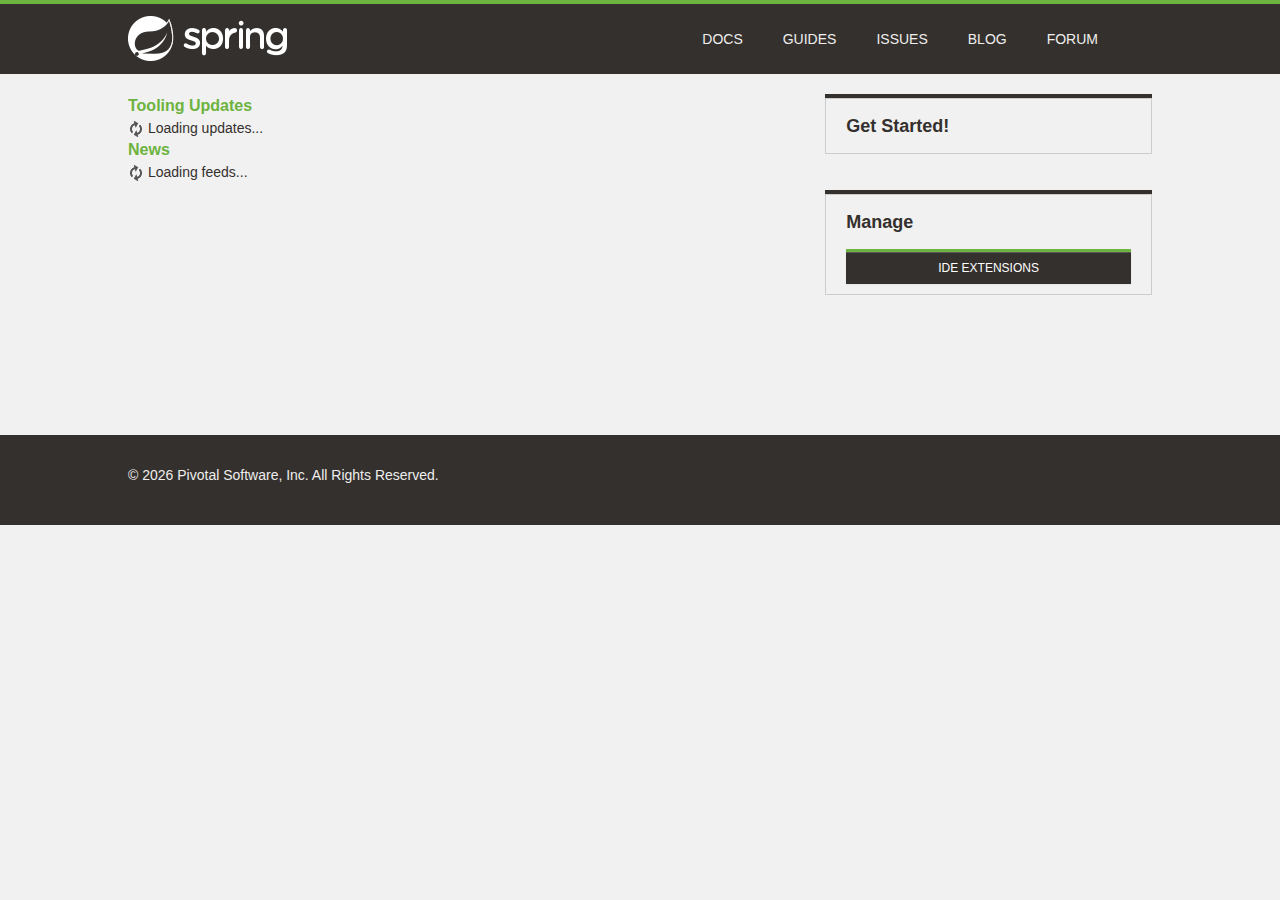
<file: .metadata/.plugins/org.springsource.ide.eclipse.commons.gettingstarted/dashboard/1586241160700/index.html>
<!DOCTYPE html>
<html>
<head>
<title>Spring</title>
<meta
	content="width=device-width, initial-scale=1.0, maximum-scale=1, minimum-scale=1, user-scalable=no"
	id="Viewport" name="viewport" />
<meta http-equiv="Content-Type" content="text/html; charset=UTF-8">
<link rel="stylesheet" type="text/css"
	href="common/bootstrap/css/bootstrap.css" />
<link rel="stylesheet" type="text/css"
	href="https://fontawesome.io/assets/font-awesome/css/font-awesome.css" />
<link rel="stylesheet" type="text/css" href="common/css/fontcustom.css" />
<link rel="stylesheet" type="text/css" href="common/css/icons.css" />
<link rel="stylesheet" type="text/css" href="common/css/buttons.css" />
<link rel="stylesheet" type="text/css" href="common/css/typography.css" />
<link rel="stylesheet" type="text/css" href="common/css/main.css" />
<link rel="stylesheet" type="text/css" href="common/css/application.css" />
<link rel="stylesheet" type="text/css"
	href="common/css/markdown-content.css" />
<link rel="stylesheet" type="text/css" href="common/css/docs.css" />
<link rel="stylesheet" type="text/css" href="common/css/homepage.css" />
<link rel="stylesheet" type="text/css" href="common/css/tools.css" />
<link rel="stylesheet" type="text/css" href="common/css/projects.css" />
<link rel="stylesheet" type="text/css" href="common/css/highlight.css" />
<link rel="stylesheet" type="text/css" href="common/css/responsive.css" />
<script type="text/javascript" src="common/js/jquery.js"></script>
<script type="text/javascript"
	src="common/bootstrap/js/bootstrap.min.js"></script>
<script type="text/javascript"
	src="common/bootstrap-datetimepicker/js/bootstrap-datetimepicker.min.js"></script>
<script type="text/javascript" src="common/js/filter.js"></script>
<script type="text/javascript" src="common/js/application.js"></script>
<script type="text/javascript" src="common/js/guide.js"></script>

<link rel="stylesheet" type="text/css" href="common/css/blog.css" />
<link rel="stylesheet" type="text/css" href="common/css/dashboard.css" />

</head>
<body>
	<script>
		//window.ide 'dummy'. Replaced/injected later by STS browser integration.
		//The dummy helps preview/test the page in an external browser.
		window.ide = {
			call: function () {
				return false;
			}
		}
		
		function addHtml(element, html) {
			if (html) {
				document.getElementById(element).innerHTML = html;
			}
		}

		function search(input) {
			if (input.value != "") {
				ide.call('openWebPage', 'https://spring.io/search?q=' + input.value)
				input.value = "";
			}
		}
	</script>
	<div class="viewport">
		<header class="navbar header--navbar">
			<div class="navbar-inner">
				<div class="container-fluid">
					<div class="spring-logo--container">
						<a class="spring-logo" href="#"><span></span></a>
					</div>
					<ul class="nav pull-right">
						<li class="navbar-link"><a
							onclick="return ide.call('openWebPage', 'https://spring.io/docs')">Docs</a></li>
						<li class="navbar-link"><a
							onclick="return ide.call('openWebPage', 'https://spring.io/guides')">Guides</a></li>
						<li class="navbar-link"><a
							onclick="return ide.call('openWebPage', 'https://github.com/spring-projects/spring-ide/issues')">Issues</a></li>
						<li class="navbar-link"><a
							onclick="return ide.call('openWebPage', 'https://spring.io/blog')">Blog</a></li>
						<li class="navbar-link"><a
							onclick="return ide.call('openWebPage', 'https://forum.springsource.org/forumdisplay.php?32-SpringSource-Tool-Suite')">Forum</a></li>
						<li class="navbar-link nav-search"><i
							class="fa fa-search navbar-search--icon js-search-input-open"></i>
							<div class="search-input-close js-search-input-close">x</div></li>
					</ul>
				</div>
			</div>
			<div class="search-dropdown--container js-search-dropdown">
				<div class="container-fluid">
					<div class="search-form--container">
						<form action="" class="form-inline form-search" method="get">
							<input class="search-query search-form--form js-search-input"
								name="q" onchange="search(this)"
								placeholder="Search for documentation, guides, and posts..."
								type="text" value="" />
							<button class="search-form--submit" type="submit">
								<i class="fa fa-search"></i>
							</button>
						</form>
					</div>
				</div>
			</div>
		</header>
		<div class="body--container container-fluid ">
			<div class="main-body--wrapper"
				style="padding-top: 20px; margin-top: 0px;">
				<!-- Override Spring IO Page Whitespace -->
				<div class="row-fluid blog--wrapper">
					<div class="span8">
						<h3 class="feed-header">Tooling Updates</h3>
						<div id="updates">
						  <img src="common/img/loading.gif"/> Loading updates...
						</div>
						<h3 class="feed-header">News</h3>
						<div id="feeds">
						  <img src="common/img/loading.gif"/> Loading feeds...
						</div>
					</div>

					<aside class="span4 content-right-pane--container" id="sidebar">
						<div class="right-pane-widget--container">
							<h2>Get Started!</h2>
							<div id="gettingStarted">
							</div>
							<div id="projectWizards">
							</div>
						</div>
						<div class="right-pane-widget--container">
							<h2>Manage</h2>
							<a class="ide_widget btn btn-black uppercase" href="#"
								onclick="return ide.call('openEditor', 'org.springsource.ide.eclipse.commons.gettingstarted.dashboard.ExtensionsEditor')">IDE Extensions</a>
						</div>
					</aside>
				</div>
			</div>
		</div>
		<footer class="footer">
			<div class="container-fluid">
				<div class="row-fluid">
					<div class="span8">
						&copy;
						<script type="text/javascript">
							var d = new Date();
							document.write(d.getFullYear());
						</script>
						Pivotal Software, Inc. All Rights Reserved.
					</div>
				</div>
			</div>
		</footer>
	</div>
</body>
</html>
</file>
<file: .metadata/.plugins/org.springsource.ide.eclipse.commons.gettingstarted/dashboard/1586241160700/common/css/fontcustom.css>
@font-face{font-family:"fontcustom";src:url("../font-custom/fontcustom.eot");src:url("../font-custom/fontcustom.eot?#iefix") format("embedded-opentype"),url("../font-custom/fontcustom.woff") format("woff"),url("../font-custom/fontcustom.ttf") format("truetype"),url("../font-custom/fontcustom.svg#fontcustom") format("svg");font-weight:normal;font-style:normal;}.icon-community-support,.icon-gs-guides-black,.icon-professional-support,.icon-spring-amqp,.icon-spring-android,.icon-spring-batch,.icon-spring-data,.icon-spring-framework,.icon-spring-hateos,.icon-spring-integration,.icon-spring-leaf,.icon-spring-logo,.icon-spring-mobile,.icon-spring-security,.icon-spring-social,.icon-spring-web-flow,.icon-spring-web-services,.icon-tutorials-black{font-family:"fontcustom"!important;font-style:normal;font-weight:normal;font-variant:normal;text-transform:none;line-height:1;-webkit-font-smoothing:antialiased;display:inline-block!important;text-decoration:inherit;}.icon-community-support:before{content:"\f100";}.icon-gs-guides-black:before{content:"\f101";}.icon-professional-support:before{content:"\f102";}.icon-spring-amqp:before{content:"\f103";}.icon-spring-android:before{content:"\f104";}.icon-spring-batch:before{content:"\f105";}.icon-spring-data:before{content:"\f106";}.icon-spring-framework:before{content:"\f107";}.icon-spring-hateos:before{content:"\f108";}.icon-spring-integration:before{content:"\f109";}.icon-spring-leaf:before{content:"\f10a";}.icon-spring-logo:before{content:"\f10b";}.icon-spring-mobile:before{content:"\f10c";}.icon-spring-security:before{content:"\f10d";}.icon-spring-social:before{content:"\f10e";}.icon-spring-web-flow:before{content:"\f10f";}.icon-spring-web-services:before{content:"\f110";}.icon-tutorials-black:before{content:"\f111";}
</file>
<file: .metadata/.plugins/org.springsource.ide.eclipse.commons.gettingstarted/dashboard/1586241160700/common/css/icons.css>
.icon{background-image:url("../img/iconsprite.png");display:inline-block!important;}.icon.icon-spring-logo-mobile{width:204px;height:60px;background-position:904px 302px;margin-top:-13px;transform:scale(0.5);-moz-transform:scale(0.5);-webkit-transform:scale(0.5);-o-transform:scale(0.5);-ms-transform:scale(0.5);}.icon.icon-spring-logo-big{width:154px;height:154px;background-position:154px 191px;}.icon.project--logo.logo-spring-framework{width:135px;height:133px;background-position:518px 837px;margin-top:2px;}.icon.project--logo.logo-spring-security{width:99px;height:137px;background-position:519px 677px;}.icon.project--logo.logo-spring-data{width:111px;height:111px;background-position:519px 512px;margin-top:13px;}.icon.project--logo.logo-spring-batch{width:104px;height:108px;background-position:360px 837px;margin-top:14px;}.icon.project--logo.logo-spring-integration{width:145px;height:104px;background-position:361px 677px;margin-top:16px;}.icon.project--logo.logo-spring-amqp{width:109px;height:98px;background-position:361px 513px;margin:19px;}.icon.project--logo.logo-spring-default{width:100px;height:100px;background-position:-805px 0;margin-top:18px;}.icon.project--logo.logo-spring-mobile{width:104px;height:137px;background-position:196px 677px;}.icon.project--logo.logo-spring-android{width:104px;height:126px;background-position:196px 513px;margin-top:10px;}.icon.project--logo.logo-spring-social{width:130px;height:100px;background-position:518px 357px;margin-top:18px;}.icon.project--logo.logo-spring-hateoas{width:126px;height:99px;background-position:518px 256px;margin-top:19px;}.icon.project--logo.logo-spring-webflow{width:99px;height:99px;background-position:619px 256px;margin-top:19px;}.icon.project--logo.logo-spring-web-services{width:100px;height:100px;background-position:532px 155px;margin-top:19px;}.icon.project--logo.logo-spring-xd{width:104px;height:113px;background-position:247px 837px;margin-top:11px;}.icon.project--logo.logo-spring-boot{width:102px;height:90px;background-position:143px 837px;margin-top:23px;}.icon.project--logo.logo-spring-ldap{width:93px;height:107px;background-position:247px 944px;margin-top:19px;}.icon.project--logo.logo-grails{width:107px;height:100px;background-position:361px 944px;margin-top:23px;}.icon.project--logo.logo-groovy{width:183px;height:92px;background-position:546px 940px;margin-top:23px;}.icon.icon-projects{width:28px;height:28px;background-position:-641px -481px;}.icon.icon-projects:hover{background-position:-641px -521px;}.icon.icon-forum{width:32px;height:32px;background-position:-409px -450px;}.icon.icon-forum:hover{background-position:-449px -450px;}.icon.icon-current-version{height:13px;width:42px;background-position:718px 317px;}.icon.icon-pre-release{height:13px;width:23px;background-position:657px 317px;}.icon.icon-ga-release{margin-left:0!important;height:13px;width:9px;background-position:626px 317px;background-color:#6db33f;padding:0 2px;border-radius:10px;}.icon.icon-snapshot-release{height:13px;width:46px;background-position:603px 317px;}.icon.logo-eclipse-text{width:159px;height:38px;background-position:603px 38px;}.icon.icon-social-twitter{width:36px;height:36px;background-position:-1px -143px;}.icon.icon-social-twitter:hover{background-position:-84px -143px;}.icon.icon-build-anything{width:107px;background-position:107px 279px;height:88px;}.icon.icon-run-anywhere{background-position:120px 344px;width:120px;height:65px;margin-top:11px;}.icon.icon-rest-assured{background-position:253px 86px;width:86px;height:86px;margin-top:1px;}.icon.icon-community-support{width:97px;height:97px;background-position:257px 185px;font-size:0;}.icon.icon-professional-support{width:126px;height:97px;background-position:272px 282px;font-size:0;}.icon.icon-gs-guides{width:73px;height:101px;background-position:356px 101px;}.icon.icon-tutorial{width:73px;height:101px;background-position:430px 101px;}.icon.blog-icon{width:20px;height:20px;vertical-align:middle;}.icon.blog-icon.calendar{background-position:20px 594px;}.icon.blog-icon.all-posts{background-position:20px 561px;}.icon.blog-icon.broadcasts{background-position:20px 519px;}.icon.blog-icon.engineering{background-position:20px 477px;}.icon.blog-icon.releases{background-position:20px 433px;}.icon.blog-icon.news-and-events{background-position:20px 387px;}.icon.about-icon.team{width:183px;height:127px;background-position:902px 202px;}.icon.about-icon.jobs{width:112px;height:85px;background-position:387px 415px;margin:21px 0;}.icon.about-icon.pivotal{width:93px;height:114px;background-position:387px 329px;margin:6px 0 7px;}i.icon{background-image:none;}
</file>
<file: .metadata/.plugins/org.springsource.ide.eclipse.commons.gettingstarted/dashboard/1586241160700/common/css/buttons.css>
.btn.btn-black{background-color:#34302d;background-image:none;border-radius:0;color:#f1f1f1;font-size:14px;line-height:14px;font-family:"Montserrat",sans-serif;border:2px solid #6db33f;padding:21px 60px;text-shadow:none;transition:border 0.15s;-webkit-transition:border 0.15s;-moz-transition:border 0.15s;-o-transition:border 0.15s;-ms-transition:border 0.15s;}.btn.btn-black.compact{padding:6px 12px;font-size:12px;}.btn.btn-black.sub-text{padding:12px 0;}.btn.btn-black.sub-text p{margin-top:6px;color:#eeeeee;font-size:14px;line-height:14px;font-family:"Montserrat",sans-serif;text-transform:none;}.btn.btn-black.on-black:hover{border-color:#6db33f;box-shadow:0 1px 3px #0b0a0a;}.btn.btn-black.on-black:active{box-shadow:0 1px 3px #0b0a0a,inset 0 3px 6px #0b0a0a;border-color:#6db33f;}.btn.btn-black.with-icon [class^="icon-"]{margin-right:21px;font-size:20px;vertical-align:top;line-height:10px;}.btn.btn-black:hover{border-color:#34302d;box-shadow:none;text-decoration:none;}.btn.btn-black:active{box-shadow:inset 0 3px 6px #0b0a0a;border-color:#34302d;}.btn.uppercase{text-transform:uppercase;}
</file>
<file: .metadata/.plugins/org.springsource.ide.eclipse.commons.gettingstarted/dashboard/1586241160700/common/css/typography.css>
body, h1, h2, h3, p, input {
	margin: 0;
	font-weight: 400;
	font-family: "Montserrat", sans-serif;
	color: #34302d;
}

h1 {
	font-size: 24px;
	line-height: 30px;
	font-family: "Montserrat", sans-serif;
}

h2 {
	font-size: 18px;
	font-weight: 700;
	line-height: 24px;
	margin-bottom: 10px;
	font-family: "Montserrat", sans-serif;
}

h3 {
	font-size: 16px;
	line-height: 24px;
	margin-bottom: 10px;
	font-weight: 700;
}

p {
	font-size: 15px;
	line-height: 24px;
}

p a {
	color: #5fa134;
}

p a:hover {
	color: #5fa134;
}

code {
	font-size: 14px;
}
</file>
<file: .metadata/.plugins/org.springsource.ide.eclipse.commons.gettingstarted/dashboard/1586241160700/common/css/main.css>
body{background-color:#f1f1f1;}#scrim{display:none;}#scrim.js-show{display:block;position:absolute;top:0;bottom:0;left:0;right:0;z-index:700;}.container-fluid{max-width:1024px;margin:0 auto;}.title-divider{width:75%;height:5px;background-color:#8CC63F;margin:21px 0;}.title-divider.full-width{width:100%;}.spaced--container{margin:60px 0;}.code-snippet{border-radius:2px;border:1px solid #cccccc;background-color:#F9F9F9;padding:12px 18px;margin:15px 0;font-size:13px;line-height:13px;}.header--navbar{margin:0;}.header--navbar .navbar-inner{position:absolute;z-index:999;background-image:none;filter:none;background-color:#34302d;border:none;border-top:4px solid #6db33f;box-shadow:none;position:relative;border-radius:0;padding:0;}.header--navbar .navbar-inner .spring-logo--container{display:inline-block;}.header--navbar .navbar-inner .spring-logo--container .spring-logo{margin:12px 0 6px;width:160px;height:46px;display:inline-block;text-decoration:none;}.header--navbar .navbar-inner .navbar-link.active a{background-color:#6db33f;box-shadow:none;}.header--navbar .navbar-inner .navbar-link a{color:#eeeeee;font-family:"Montserrat",sans-serif;text-transform:uppercase;text-shadow:none;font-size:14px;line-height:14px;padding:28px 20px;transition:all 0.15s;-webkit-transition:all 0.15s;-moz-transition:all 0.15s;-o-transition:all 0.15s;-ms-transition:all 0.15s;}.header--navbar .navbar-inner .navbar-link:hover a{color:#eeeeee;background-color:#6db33f;}.header--navbar .navbar-inner .navbar-link.nav-search{padding:20px 0 23px;}.header--navbar .navbar-inner .navbar-link.nav-search .navbar-search--icon{color:#eeeeee;font-size:24px;padding:3px 16px 3px 18px;cursor:pointer;}.header--navbar .navbar-inner .navbar-link.nav-search:hover .navbar-search--icon{text-shadow:0 0 10px #6db33f;}.header--navbar .navbar-inner .navbar-link.nav-search .search-input-close{display:none;}.header--navbar .navbar-inner .navbar-link.nav-search.js-highlight{background-color:#6db33f;}.header--navbar .navbar-inner .navbar-link.nav-search.js-highlight .navbar-search--icon{display:none;}.header--navbar .navbar-inner .navbar-link.nav-search.js-highlight .search-input-close{display:inline-block;color:#eeeeee;padding:4px 24px 3px;cursor:pointer;}.header--navbar .search-dropdown--container{position:absolute;z-index:998;margin-top:-90px;background-color:white;width:100%;border-bottom:1px solid #dddddd;transition:margin 0.25s;-webkit-transition:margin 0.25s;-moz-transition:margin 0.25s;-o-transition:margin 0.25s;-ms-transition:margin 0.25s;}.header--navbar .search-dropdown--container.no-animation{transition:none;-webkit-transition:none;-moz-transition:none;-o-transition:none;-ms-transition:none;}.header--navbar .search-dropdown--container .form-search{margin:0;}.header--navbar .search-dropdown--container .form-search .search-form--form{background:rgba(0,0,0,0);border:none;box-shadow:none;color:#34302D;font-size:21px;line-height:29px;height:30px;padding:25px 0;width:93%;}.header--navbar .search-dropdown--container .form-search .search-form--form::-webkit-input-placeholder{font-style:italic;}.header--navbar .search-dropdown--container .form-search .search-form--form:-moz-placeholder{font-style:italic;}.header--navbar .search-dropdown--container .form-search .search-form--form::-moz-placeholder{font-style:italic;}.header--navbar .search-dropdown--container .form-search .search-form--form:-ms-input-placeholder{font-style:italic;}.header--navbar .search-dropdown--container .form-search .search-form--submit{background-color:transparent;border:none;float:right;padding:28px 16px 24px 0;}.header--navbar .search-dropdown--container .form-search .icon-search{font-size:22px;color:#34302d;}.header--navbar .search-dropdown--container.js-show{margin-top:0;}a.spring-logo{background:url("../img/spring-logo.png") -1px -1px no-repeat;}a.spring-logo span{display:block;width:160px;height:46px;background:url("../img/spring-logo.png") -1px -48px no-repeat;opacity:0;-moz-transition:opacity 0.12s ease-in-out;-webkit-transition:opacity 0.12s ease-in-out;-o-transition:opacity 0.12s ease-in-out;}a:hover.spring-logo span{opacity:1;}.right-pane-widget--container{border:1px solid #cccccc;box-shadow:0 -4px 0 #34302d;margin:4px 0 40px 0;}.right-pane-widget--container li{display:block;padding:12px 6.2%;line-height:14px;border-top:1px solid white;}.right-pane-widget--container li [class^=icon-]{font-size:16px;}.right-pane-widget--container li a{font-size:14px;line-height:14px;color:#5fa134;}.right-pane-widget--container li:first-child{border-bottom:none;}.right-pane-widget--container.secondary-nav li a{text-transform:uppercase;color:#888;font-family:"Montserrat",sans-serif;font-weight:400;text-decoration:none;}.right-pane-widget--container.secondary-nav li a:hover{color:#5fa134;}.right-pane-widget--container.secondary-nav li.active a{font-weight:bold;color:#34302d;}.right-pane-widget--container.with-icon li{padding:12px 6.2% 12px 3%;}.right-pane-widget--container.with-icon li a{margin-left:2%;}.right-pane-widget--container.no-top-border{box-shadow:none;}.header--content{background-color:#dedede;padding:60px 0;}.header--content .header--content-subtitle--link{color:#8cc63f;}.header--content .header--content-subtitle--link:hover{text-decoration:none;color:#4e681e;}.main-body--wrapper{margin-top:100px;margin-bottom:100px;}.row--container{margin-bottom:60px;}.body--container--row{margin-bottom:30px;}.clear{clear:both;}.body--container--link{color:#44474c;}.body--container--link:hover{color:#638e2a;text-decoration:none;}.body--container--link.bold{font-weight:bold;}.list-link--container{margin:0;}.list-link--container .list-link{display:block;}.list-link--container .list-link a,.list-link--container .list-link div{color:#333;cursor:pointer;}.list-link--container .list-link a:hover,.list-link--container .list-link div:hover{color:#8cc63f;text-decoration:none;}.popover{border-radius:1px;padding:0;}.popover.right{margin-top:46px;}.popover.right .arrow{top:14px;border-right-color:#8cc63f;left:-8px;}.popover.right .arrow:after{border-right-color:#8cc63f;}.popover.bottom{margin-top:5px;}.popover.bottom .arrow{border-bottom-color:#8cc63f;top:-9px;left:15%;}.popover.bottom .arrow:after{border-bottom-color:#8cc63f;}.popover .popover-title{border-radius:1px 1px 0 0;background-color:#8cc63f;color:white;}.popover .popover-content{border-radius:0 0 1px 1px;}input.floating-input{background-color:transparent;border:none;border-bottom:1px solid #dedede;box-shadow:none;border-radius:0;padding:0 0 0 0;}input.floating-input:focus{border:none;border-bottom:1px solid #dedede;box-shadow:none;background:#ecebeb;}.floating-input--icon{font-size:16px;color:#c5c5c5;}.bottom-slide--container{height:190px;overflow:hidden;border-radius:3px;background-color:#cccccc;border:1px solid #c5c5c5;box-shadow:1px 2px 3px rgba(204,204,204,0.5);}.bottom-slide--container .bottom-slider--image{background-image:url("https://imgs.mi9.com/uploads/landscape/2101/beautiful-leaf-wallpapers_1280x960_28083.jpg");background-size:cover;height:137px;transition:all 0.33s;-wekit-transition:all 0.33s;-moz-transition:all 0.33s;-o-transition:all 0.33s;-ms-transition:all 0.33s;}.bottom-slide--container .bottom-slider{background-color:#ecebeb;padding:15px 10px;border-top:1px solid #9e9e9e;transition:all 0.33s;-wekit-transition:all 0.33s;-moz-transition:all 0.33s;-o-transition:all 0.33s;-ms-transition:all 0.33s;}.bottom-slide--container .bottom-slider .bottom-slider--title{display:inline-block;max-width:360px;line-height:14px;}.bottom-slide--container .bottom-slider .bottom-slider--icon{color:#333;font-size:27px;line-height:22px;font-size:27px;}.bottom-slide--container .bottom-slider .bottom-slider--more-info{opacity:0;}.bottom-slide--container:hover .bottom-slider--image{transform:translateY(-26px);-webkit-transform:translateY(-26px);-moz-transform:translateY(-26px);-o-transform:translateY(-26px);-ms-transform:translateY(-26px);}.bottom-slide--container:hover .bottom-slider{transform:translateY(-53px);-webkit-transform:translateY(-53px);-moz-transform:translateY(-53px);-o-transform:translateY(-53px);-ms-transform:translateY(-53px);}.bottom-slide--container:hover .bottom-slider--more-info{opacity:1;}.dashboard--posts td{min-width:130px;}.dashboard--posts td .actions{min-width:200px;}.dashboard--posts td .actions form{display:inline;}.blog-post--form input,.blog-post--form textarea{width:90%;}.blog-post--form textarea{min-height:300px;}.blog-post-form--right-pane .control-group.inline label{display:inline-block;}.blog-post-form--right-pane .control-group.inline .controls{display:inline-block;vertical-align:middle;margin-bottom:5px;margin-left:10px;}.gh-project-url--container{background-color:#FFF;border:1px solid #cccccc;height:20px;padding:4px 6px;border-radius:4px;margin:12px 0;}.gh-project-url--container input{width:87%;background-color:transparent;border:none;box-shadow:none;}.gh-project-url--container input:focus{outline:none;}.gh-project-url--container .icon--pull-right{float:right;margin-top:2px;cursor:pointer;}.btn--full-width{display:block;}.content--title{display:inline-block;border-top:3px solid #6db33f;font-size:12px;line-height:12px;text-transform:uppercase;padding-top:8px;position:absolute;margin-top:-30px;font-family:"Montserrat",sans-serif;}.content--title a{color:#34302d;}.content--title a:hover{color:#5fa134;}.content--title.search-title{position:relative;}.content--title.blog-category{display:none;}.content--title.blog-category.active{display:block;}.index-page--title{line-height:24px;}.index-page--title.top-margin{margin-top:60px;}.index-page--subtitle{font-size:16px;line-height:24px;margin:30px 0 60px;}.index-page--subtitle a{color:#5fa134;}.index-page--subtitle.jobs-subtitle{margin-bottom:60px;padding-bottom:60px;border-bottom:1px solid #cccccc;}.index-page--subtitle.with-subtext{margin-bottom:-30px;}.index-page--subtitle.with-subtext .subtext{display:inline-block;font-size:14px;margin:21px 0 0;color:rgba(52,48,45,0.9);}.footer{background-color:#34302d;color:#eeeeee;padding:30px 0;}.footer a{color:#6db33f;}.footer .nav{margin-bottom:12px;}.footer .nav li a{color:#eeeeee;text-shadow:none;text-transform:uppercase;font-size:12px;line-height:12px;padding:0 17px;}.footer .nav li a:hover{color:#6db33f;}.footer .nav li:first-child a{padding-left:0;}.footer .footer-newsletter--wrapper{width:auto;margin:0;}.footer .footer-newsletter--container form{margin:0;}.footer .footer-newsletter--container label{text-transform:uppercase;margin-bottom:15px;line-height:12px;font-weight:bold;font-size:12px;}.footer .footer-newsletter--container .footer-subscribe--input--container{background-color:white;border:1px solid #f1f1f1;}.footer .footer-newsletter--container .footer-subscribe--input--container .footer-subscribe--input{background:transparent;border:none;box-shadow:none;font-size:12px;padding-left:10px;}.footer .footer-newsletter--container .footer-subscribe--input--container .footer-subscribe--input:focus{outline:none;}.footer .footer-newsletter--container .footer-subscribe--input--container .footer-subscibe--btn{text-transform:uppercase;background-color:#6db33f;background-image:none;border-radius:0;border:none;box-shadow:none;color:#eeeeee;text-shadow:none;font-size:12px;padding:9px 16px;}.item-dropdown-widget{text-align:left;z-index:800;position:relative;}.item-dropdown-widget .item-dropdown--link{cursor:pointer;}.item-dropdown-widget .item-dropdown--link .item-dropdown--title{padding:14px 0 14px 20px;font-size:14px;line-height:14px;}.item-dropdown-widget .item-dropdown--link .item-dropdown--icon{color:#cbcaca;padding:14px;margin:0;}.item-dropdown-widget .item-dropdown--link:hover .item-dropdown--title,.item-dropdown-widget .item-dropdown--link:hover .item-dropdown--icon{color:#5fa134;}.item-dropdown-widget .item--dropdown{display:none;}.item-dropdown-widget.js-open{z-index:801;}.item-dropdown-widget.js-open .item-dropdown--title{color:#f1f1f1;background-color:#6db33f;position:relative;z-index:802;}.item-dropdown-widget.js-open .item-dropdown--icon{color:#dddddd;background-color:#34302d;position:relative;z-index:803;}.item-dropdown-widget.js-open .item--dropdown{display:block;}.item-dropdown-widget.js-open .item-dropdown--link:hover .item-dropdown--title{color:#f1f1f1;}.item-dropdown-widget.js-open .item-dropdown--link:hover .item-dropdown--icon{color:#ddd;}.item--dropdown{position:absolute;background-color:#34302d;padding:20px;width:255px;z-index:999;border:1px solid #eeeeee;border-top:none;margin-left:-1px;}.item--dropdown .item--header{padding-bottom:20px;border-bottom:1px solid #cccbca;}.item--dropdown .item--header .item--header-link{color:#6db33f;}.item--dropdown .item--header .item--header-link [class^=icon-]{color:#93918f;font-size:20px;vertical-align:middle;padding-right:10px;}.item--dropdown .item--header .item--header-link:hover{text-decoration:none;color:#7ac04c;}.item--dropdown .item--header .item--header-link:hover [class^=icon-]{color:#f1f1f1;}.item--dropdown .item--header .item--header-link.disabled{opacity:0.5;cursor:not-allowed;}.item--dropdown .item--header .item--header-link.disabled:hover{color:#6db33f;}.item--dropdown .item--header .item--header-link.disabled:hover [class^=icon-]{color:#93918f;}.item--dropdown .item--left-column,.item--dropdown .item--right-column{width:45%;display:inline-block;vertical-align:top;}.item--dropdown .item--half-column{display:inline-block;vertical-align:top;width:50%;}.item--dropdown .item--half-column:first-child .item--body-title,.item--dropdown .item--half-column:first-child .item--body--version{padding-right:15px;}.item--dropdown .item--half-column:nth-child(2) .item--body-title,.item--dropdown .item--half-column:nth-child(2) .item--body--version{padding-left:15px;}.item--dropdown .item--half-column:nth-child(3){margin-top:20px;}.item--dropdown .item--body-title{padding:30px 0 15px 0;color:#f1f1f1;border-bottom:1px solid #4a4440;font-size:12px;line-height:12px;text-transform:uppercase;}.item--dropdown .item--body .item--body--version{border-bottom:1px solid #4a4540;padding:7px 0;}.item--dropdown .item--body .item--body--version p{color:#f1f1f1;font-size:14px;line-height:19px;}.item--dropdown .item--body .item--body--version .docs-link{display:inline-block;color:#6db33f;}.item--dropdown .item--body .item--body--version .docs-link:hover{color:#7ac04c;}.item--dropdown .item--body .item--body--version .docs-link.reference-link{border-right:1px solid #4a4540;padding-right:10px;margin-right:5px;}.item--dropdown.no-item--header .item--body-title{padding-top:0;border-bottom:1px solid #cccbca;}.item--dropdown.no-item--header .tool-download-link .file-type{color:#5fa134;line-height:14px;font-size:14px;display:inline-block;}.item--dropdown.no-item--header .tool-download-link .file-size{color:#6c635d;font-size:10px;line-height:23px;float:right;}.item-slider-widget{display:inline-block;margin-left:9px;}.item-slider-widget .item--slider{height:32px;position:absolute;width:62px;border-radius:2px;margin-top:-4px;z-index:800;background:#68605a;background:-moz-linear-gradient(top,#68605a 0%,#34302d 100%,#020202 100%);background:-webkit-gradient(linear,left top,left bottom,color-stop(0%,#68605a),color-stop(100%,#34302d),color-stop(100%,#020202));background:-webkit-linear-gradient(top,#68605a 0%,#34302d 100%,#020202 100%);background:-o-linear-gradient(top,#68605a 0%,#34302d 100%,#020202 100%);background:-ms-linear-gradient(top,#68605a 0%,#34302d 100%,#020202 100%);background:linear-gradient(to bottom,#68605a 0%,#34302d 100%,#020202 100%);filter:progid:DXImageTransform.Microsoft.gradient(startColorstr='#68605a',endColorstr='#020202',GradientType=0);cursor:pointer;transition:all 0.25s;-webkit-transition:all 0.25s;-moz-webkit-transition:all 0.25s;-ms--webkit-transition:all 0.25s;-o-webkit-transition:all 0.25s;}.item-slider-widget .item-slider--container{background-color:white;border:1px solid #999999;padding:0 3px;}.item-slider-widget .item-slider--container .item{display:inline-block;color:#c3c3c3;font-family:"Montserrat",sans-serif;font-size:12px;line-height:12px;text-transform:uppercase;padding:7px 6px 5px;cursor:pointer;transition:color 0.25s;-webkit-transition:color 0.25s;-moz-webkit-transition:color 0.25s;-ms--webkit-transition:color 0.25s;-o-webkit-transition:color 0.25s;}.item-slider-widget .item-slider--container .item:hover{color:black;}.item-slider-widget .item-slider--container .item.js-active{z-index:801;position:relative;color:#f1f1f1;}.content-container--wrapper{border:1px solid #34302d;margin-top:-1px;}.content-container--wrapper:first-child{margin:0;}.content-container--wrapper .content-container--title{font-size:14px;line-height:14px;text-transform:uppercase;background-color:#34302D;color:#FFF;padding:18px 0;width:327px;text-align:center;margin:0;}.content-container--wrapper .content-container--header{background-color:#34302D;}.content-container--wrapper .content-container--header .content-container--filter{border-radius:0;box-shadow:none;margin:9px 20px;font-size:18px;line-height:22px;padding:8px;width:291px;}.content-container--wrapper .content-container--header .content-container--filter::-webkit-input-placeholder{color:#999;}.content-container--wrapper .content-container--header .content-container--filter:-moz-placeholder{color:#999;}.content-container--wrapper .content-container--header .content-container--filter::-moz-placeholder{color:#999;}.content-container--wrapper .content-container--header .content-container--filter:-ms-input-placeholder{color:#999;}.content-container--wrapper .content-container--header .header-title{color:#eeeeee;display:inline-block;margin:10px;}.content-container--wrapper .content-container--header .btn{margin:6px;}.content-container--wrapper .content-container--body{padding:20px;border-top:1px solid white;}.content-container--wrapper .content-container--body:first-child{border-top:none;}.content-container--wrapper .content-container--body .content-section-title--container{margin:20px 0 40px;}.content-container--wrapper .content-container--body .icon-gs-guides,.content-container--wrapper .content-container--body .icon-tutorial{margin-right:20px;}.content-container--wrapper .content-container--body .content-section-title{font-family:"Montserrat",sans-serif;font-size:16px;line-height:16px;margin-bottom:20px;padding-top:10px;font-weight:400;}.content-container--wrapper .content-container--body .content-section-sub-title{padding-right:50px;}.content-container--wrapper .content-items--container{padding:20px;}.billboard--wrapper .billboard--container{padding:80px 0;}.billboard--wrapper .billboard--container .billboard--title,.billboard--wrapper .billboard--container .billboard--sub-title{background:rgba(52,48,45,0.8);color:#eeeeee;display:inline-block;}.billboard--wrapper .billboard--container .billboard--title{font-size:48px;line-height:68px;font-family:"Montserrat",sans-serif;padding:0 15px;letter-spacing:-2px;}.billboard--wrapper .billboard--container .billboard--sub-title--container .billboard--sub-title{font-size:18px;line-height:18px;padding:2px 19px 12px;}.billboard--wrapper .billboard--container .billboard--sub-title--container .billboard--sub-title:first-child{padding-top:12px;}.billboard--wrapper .billboard--container.center-text{position:absolute;z-index:600;width:100%;margin:0 auto;margin-top:80px;text-align:center;}.billboard--wrapper .billboard-bg{height:425px;border-bottom:1px solid #34302d;background-repeat:no-repeat;background-size:cover;}.billboard--wrapper .billboard-bg.about-us--bg{background-image:url("../img/about-us-bg.png");}.billboard--wrapper .billboard-bg.jobs--bg{background-image:url("../img/jobs-bg.png");}.billboard-body--wrapper{padding:0 0 100px;}.admin-profile--form .admin-profile--field{padding:7px 0;}.admin-profile--form .admin-profile--field label{display:inline-block;width:250px;font-family:"Montserrat",sans-serif;vertical-align:middle;}.admin-profile--form .admin-profile--field input,.admin-profile--form .admin-profile--field textarea{width:30%;margin:0;}.admin-profile--form .admin-profile--field .push-right{margin-left:254px;}.admin-profile--form .admin-profile--field .image-note{display:inline-block;width:10%;vertical-align:bottom;margin-left:1%;font-size:.9em;line-height:1.2em;}.admin-profile--form .admin-profile--field .note{display:inline-block;vertical-align:middle;color:#666;margin-left:15px;font-size:12px;}.admin-profile--form .admin-profile--field.bio label{vertical-align:top;}.admin-profile--form .admin-profile--field.bio textarea{height:150px;}.admin-profile--form .admin-profile--field.submit-form{margin-top:30px;}.placeholder-img{background-color:#D5D5D5;border:3px solid white;padding:77px 0;margin-bottom:30px;text-align:center;color:#999;text-shadow:0 1px 2px white;font-size:18px;font-weight:bold;font-family:"Montserrat",sans-serif;}form.lpeRegForm{border:1px solid #f1f1f1;background-color:white;}form.lpeRegForm li{padding:0;list-style-type:none;}form.lpeRegForm ul input[type='text']{background:transparent;border:none;box-shadow:none;font-size:12px;padding:12px 0 15px 10px;font-family:"Varela Round",sans-serif;color:#666;font-weight:400;}#mktFrmButtons{margin:-78px -3px 0 222px;}#mktFrmSubmit{text-transform:uppercase;background-color:#6db33f;background-image:none;border-radius:0;border:none;box-shadow:none;color:#eeeeee;text-shadow:none;font-size:12px;padding:9px 16px!important;height:40px;cursor:pointer;}form.lpeRegForm label{display:none;}.lpeCElement{left:0!important;top:0!important;}form.lpeRegForm ul{font-size:12px;color:black;font-family:Arial,Helvetica,sans-serif;}form.lpeRegForm ul input,form.lpeRegForm ul input[type='text'],form.lpeRegForm ul textarea,form.lpeRegForm ul select{font-size:12px;color:black;font-family:Arial,Helvetica,sans-serif;}form.lpeRegForm li{margin-bottom:10px;}form.lpeRegForm .mktInput{padding-left:0px;}.about-feature--container{background-color:#34302d;text-align:center;padding:40px 20px;height:409px;transition:border,box-shadow 0.2s;-webkit-transition:border,box-shadow 0.2s;-moz-transition:border,box-shadow 0.2s;-ms-transition:border,box-shadow 0.2s;-o-transition:border,box-shadow 0.2s;border:1px solid transparent;}.about-feature--container .icon--container{height:200px;display:inline-block;}.about-feature--container .icon--container .icon{vertical-align:middle;position:relative;top:50%;}.about-feature--container .icon--container .icon.icon-spring-logo-big{margin-top:-77px;}.about-feature--container .icon--container .icon.icon-spring-logo{margin-top:-20px;}.about-feature--container .title,.about-feature--container .text,.about-feature--container .link{color:#f1f1f1;}.about-feature--container .title{font-size:18px;font-family:"Montserrat",sans-serif;line-height:24px;margin:30px 0 20px;text-transform:uppercase;}.about-feature--container .text{font-size:14px;line-height:20px;margin-bottom:20px;}.about-feature--container .link{font-family:"Montserrat",sans-serif;text-transform:uppercase;font-size:14px;line-height:20px;}.about-feature--container:hover{text-decoration:none;box-shadow:0 0 9px #6db33f;border-color:#6db33f;}.about-feature--container:active{box-shadow:inset 0 6px 10px #191715;}.about-feature--container.no-link{box-shadow:none;border:none;}.job-category--container{padding-right:95px;}.job-category--container .job-category--title{font-family:"Montserrat",sans-serif;text-transform:uppercase;font-size:16px;line-height:20px;margin-bottom:10px;}.job-category--container .job--container{margin-bottom:20px;}.job-category--container .job--container .title{color:#5fa134;font-size:16px;line-height:20px;}.job-post--container{padding-bottom:60px;margin-bottom:55px;border-bottom:1px solid white;}.job-post--container a{color:#5fa134;}.job-post--container .job-post--title{margin-bottom:5px;}.job-post--container .job-post--location{font-size:16px;line-height:20px;margin-bottom:20px;}.job-post--container .job-post--details p{font-size:14px;line-height:20px;margin-bottom:20px;}.job-post--container .job-post--details ul{margin-bottom:30px;}.job-post--container .job-post--details ul li{line-height:22px;margin-bottom:5px;}.job-post--container .apply-now-link{text-decoration:uppercase;}.job-post--container:last-child{padding-bottom:0;margin-bottom:0;border-bottom:none;}.admin--wrapper{text-align:center;}.admin--wrapper .alert,.admin--wrapper .admin-login--container{text-align:left;}.admin--wrapper .admin-login--container{background-color:white;padding:50px;display:inline-block;border-bottom:1px solid #cccccc;box-shadow:0 0 3px #cccccc;margin-top:100px;}.admin--wrapper .admin-login--container .admin-login--title{font-size:24px;line-height:24px;margin-bottom:40px;}.admin--wrapper .admin-login--container form{margin:0;text-align:center;}.admin--wrapper .admin-login--container form button{font-size:20px;font-family:"Varela Round",sans-serif;}.admin--wrapper .admin-login--container form button i{font-size:30px;float:left;margin:-10px 15px -10px 0;}.admin-index--title{margin-bottom:30px;}.admin-index--title.back-btn{margin-top:-60px;}.admin-index--link{background-color:white;padding:50px 0;display:inline-block;border-bottom:1px solid #cccccc;box-shadow:0 0 3px #cccccc;text-align:center;width:95%;transition:all 0.25s;-webkit-transition:all 0.25s;-moz-transition:all 0.25s;-o-transition:all 0.25s;-ms-transition:all 0.25s;}.admin-index--link .icon--container{width:190px;height:190px;border-radius:190px;background-color:#34302d;display:inline-block;text-align:center;margin-bottom:30px;}.admin-index--link .icon--container .icon{margin:22px 6px;}.admin-index--link .icon--container i{color:#FFF;font-size:150px;margin-top:11px;display:inline-block;}.admin-index--link p{font-size:20px;}.admin-index--link:hover{box-shadow:0 0 3px #6db33f;text-decoration:none;}.admin-index--link:active{box-shadow:none;}.white-btn--container{background-color:white;padding:50px 0;display:inline-block;border-bottom:1px solid #cccccc;box-shadow:0 0 3px #cccccc;text-align:center;width:95%;transition:all 0.25s;-webkit-transition:all 0.25s;-moz-transition:all 0.25s;-o-transition:all 0.25s;-ms-transition:all 0.25s;}.white-btn--container .icon--container{width:190px;height:190px;border-radius:190px;background-color:#34302d;display:inline-block;text-align:center;margin-bottom:30px;}.white-btn--container .icon--container .icon{margin:22px 6px;}.white-btn--container .icon--container i{color:#FFF;font-size:150px;margin-top:11px;display:inline-block;}.white-btn--container .icon--container.white-bg{background-color:white;}.white-btn--container p{font-size:20px;}.white-btn--container:hover{box-shadow:0 0 3px #6db33f;text-decoration:none;}.white-btn--container:active{box-shadow:none;}.pagination{margin:-1px 0 0 0;}.pagination div,.pagination a{display:inline-block;color:#888;text-decoration:none;vertical-align:middle;font-size:16px;}.pagination div.next,.pagination div.previous,.pagination a.next,.pagination a.previous{padding:10px;font-size:14px;line-height:14px;}.pagination div div,.pagination div a,.pagination a div,.pagination a a{padding:10px;color:#888;}.pagination div div.active,.pagination div a.active,.pagination a div.active,.pagination a a.active{color:#34302d;border-top:2px solid #34302d;padding-top:8px;}.pagination div:hover,.pagination a:hover{color:#34302d;}.usage-lists{margin:0;list-style:none;}.usage-lists li{margin-bottom:5px;}.usage-lists [class^="icon-"]{margin-right:10px;}.usage-lists.okay [class^="icon-"]{color:#6db33f;}.usage-lists.not-okay [class^="icon-"]{color:#BA4160;}.min-height{min-height:900px;}.platform-index--header{padding:100px 0;position:relative;}.platform-index--header:after{content:"";opacity:0.1;background:url("../img/platform-bg.png") 100% 50% no-repeat;position:absolute;top:0;left:0;right:0;bottom:0;background-size:55%;z-index:-1;}.platform-index--header .index-page--subtitle{margin-bottom:0;padding-right:20px;}.platform-index--header .platform-watermark--large{background:url("../img/spring-platform-watermark-large.png") 50% no-repeat;width:100%;height:156px;background-size:100%;}.platform-stack--wrapper{background:url("../img/platform-diagram-noise.png") #34302d;box-shadow:inset 0 15px 30px #191715,inset 0 -15px 30px #191715;text-align:center;padding:60px 0;}.platform-project{display:inline-block;clear:both;}.platform-project .project--container{float:left;padding:20px 10px;height:300px;box-sizing:border-box;width:24.153%;margin:40px 1% 40px 0;}@-moz-document url-prefix() {
  .platform-project .project--container {
    width: 22%;
  }
}
.platform-project .project--container:last-child {
  margin-right: 0;
}
.platform-project .project-icon {
  font-size: 98px;
  margin-bottom: 20px;
}
.platform-project .project--title {
  margin-bottom: 10px;
  text-transform: none;
}
.platform-project .description {
  width: 48.306%;
  float: left;
  margin-top: 20px;
  margin-right: 1%;
  padding-right: 1%;
}

.error-page {
  text-align: center;
}
.error-page img {
  display: inline-block;
}
.error-page .error-title {
  font-size: 24px;
  line-height: 24px;
  margin: 30px 0 0;
}
.error-page .big-search--container {
  display: inline-block;
  width: 64%;
  background-color: white;
  text-align: left;
  margin: 50px 0 40px;
  padding: 0 40px;
  position: relative;
}
.error-page .big-search--container input {
  background-color: transparent;
  border: none;
  box-shadow: none;
  font-size: 24px;
  line-height: 30px;
  padding: 26px 0;
  width: 95%;
  display: inline-block;
}
.error-page .big-search--container button {
  position: absolute;
  right: 0;
  top: 0;
  background-color: transparent;
  border: none;
  padding: 25px 28px;
  font-size: 20px;
  color: #666;
}
.error-page .error-bottom-link {
  font-size: 14px;
  color: #5fa134;
  text-decoration: none;
}
.error-page .error-bottom-link .social-icon.twitter {
  background-image: url("../img/iconsprite.png");
  background-repeat: no-repeat;
  display: inline-block;
  width: 36px;
  height: 36px;
  background-position: -1px -143px;
  vertical-align: middle;
  margin-right: 15px;
}
.error-page .error-bottom-link:hover {
  color: #6ab43a;
}
.error-page .error-bottom-link:hover .twitter {
  background-position: -84px -143px;
}
</file>
<file: .metadata/.plugins/org.springsource.ide.eclipse.commons.gettingstarted/dashboard/1586241160700/common/css/application.css>
#authentication{line-height:20px;padding:10px 0;}ul.download-links{list-style-type:none;margin-left:0;}
</file>
<file: .metadata/.plugins/org.springsource.ide.eclipse.commons.gettingstarted/dashboard/1586241160700/common/css/markdown-content.css>
a[name="gs"],a[name="tutorials"] {
	text-decoration: none !important;
}

.content--container h1 {
	margin-bottom: 15px;
}

.content--container a {
	color: #5fa134;
}

.content--container p,.content--container ul {
	margin-bottom: 20px;
	border-radius: 0;
}

.content--container pre {
	margin-top: -10px;
	margin-bottom: 20px;
	border-radius: 0;
}

.content--container h2 {
	font-family: "Montserrat", sans-serif;
	font-size: 20px;
	line-height: 28px;
	font-weight: 400;
	margin: 30px 0 10px;
}

.content--container h3,.content--container h4 {
	font-family: "Montserrat", sans-serif;
	font-size: 16px;
	line-height: 26px;
	font-weight: 400;
	margin: 20px 0 10px;
}

.content--container p code {
	color: #305CB5;
	font-size: 14px;
	padding: 2px 6px;
}

.content--container ul li {
	margin-bottom: 5px;
}

.content--container ul li code {
	color: #305CB5;
	font-size: 14px;
	padding: 2px 6px;
}

.content--container blockquote {
	padding: 0 0 0 10px;
	border-left: 4px solid #6db33f;
	background-color: #EBF1E7;
	padding: 25px 20px;
	margin: 30px 0;
	font-family: "Montserrat", sans-serif;
}

.content--container blockquote strong {
	font-size: 16px;
	line-height: 20px;
	font-weight: bold;
	margin-bottom: 6px;
}

.content--container blockquote p {
	margin: 0;
	font-size: 14px;
	line-height: 20px;
}

.content--container pre {
	word-break: normal;
	word-wrap: normal;
	white-space: pre;
	overflow-x: auto;
	width: 96.9%;
}

.content--container .highlight .copy-button {
	position: absolute;
	margin-left: 634px;
}

.content--container strong {
	font-family: "Montserrat", sans-serif;
}

.content-right-pane--container h2 {
	margin: 15px 6.2%;
}

.content-right-pane--container p {
	font-size: 14px;
	line-height: 21px;
	margin: 15px 6.2%;
}

.content-right-pane--container h3 {
	border-top: 1px solid #dddddd;
	padding: 6px 6.2%;
	font-family: "Montserrat", sans-serif;
	margin: 0;
}

.content-right-pane--container ul {
	margin: 0;
}

.content-right-pane--container ul li {
	line-height: 21px;
}

.content-right-pane--container ul li:last-child {
	padding-bottom: 28px;
}

.content-right-pane--container ul li:first-child {
	padding-bottom: 12px;
}

.content-right-pane--container .btn-group {
	margin: 0 6.2%;
	display: block;
}

.content-right-pane--container .btn-group .btn {
	font-family: "Varela Round", sans-serif;
	padding: 12px 6.4% 10px;
	font-size: 16px;
	line-height: 16px;
	border: 1px solid #dddddd;
	box-shadow: none;
}

.content-right-pane--container .btn-group .btn.active {
	background: #fff;
	box-shadow: none;
}

.content-right-pane--container .btn-group .btn:active {
	box-shadow: inset 0 1px 3px #c8c8c8;
}

.content-right-pane--container .clone-url {
	border: 1px solid #cccccc;
	background-color: white;
	cursor: pointer;
	margin: 15px 6.2%;
}

.content-right-pane--container .clone-url input {
	background-color: transparent;
	border: none;
	box-shadow: none;
	margin: 0;
	padding: 10px 0 10px 14px;
}

.content-right-pane--container .clone-url input:focus {
	outline: none;
}

.content-right-pane--container .clone-url button {
	padding: 20px;
	margin: 0;
	float: right;
}

.content-right-pane--container .github_download {
	display: block;
	text-align: center;
	margin: 15px 6.2%;
}

.go-to-repo--container {
	margin-top: 20px;
	padding: 10px 6.2%;
	border-top: 1px solid white;
}

.go-to-repo--container a {
	vertical-align: middle;
	color: #5fa134;
	text-transform: uppercase;
	font-family: "Montserrat", sans-serif;
	font-size: 12px;
	line-height: 24px;
	text-decoration: none;
	margin-top: 1px;
}

.go-to-repo--container a:hover {
	color: #6ab43a;
}

.go-to-repo--container i {
	color: #d4d4d4;
	font-size: 24px;
	margin-right: 10px;
	float: left;
	margin-top: -2px;
}

.copy-button {
	background-color: #cccccc;
	margin: 1px 1px 10px 0;
	padding: 20px;
	background-image: url("../img/iconsprite.png");
	background-repeat: no-repeat;
	background-position: 2px -429px;
	width: 20px;
	height: 22px;
	border: none;
	background-color: #34302d;
}

.copy-button.snippet {
	float: right;
}

a.ci-status {
	float: right;
	margin-top: -27px;
}

.gs-guide-import {
	display: none;
}

.tutorial-text img {
	border: 6px solid white;
	box-shadow: 0 0px 4px #cccccc, 0 1px 0 #cccccc;
}

.tutorial-text table {
	border-color: #808080;
	text-align: left;
	margin: 60px 0;
}

.tutorial-text table th {
	text-transform: uppercase;
	font-size: 12px;
	line-height: 15px;
	border-bottom: 1px solid #cccccc;
	padding: 0 30px 5px 8px;
	vertical-align: bottom;
	font-family: "Montserrat", sans-serif;
}

.tutorial-text table th:last-child {
	padding-right: 8px;
}

.tutorial-text table tr:last-child {
	border-bottom: 1px solid #cccccc;
}

.tutorial-text table td {
	padding: 8px 20px 8px 8px;
	line-height: 20px;
	text-align: left;
	vertical-align: top;
	border-top: 1px solid #dddddd;
}

.tutorial-text table td:last-child {
	padding-right: 8px;
	border-right: 1px solid #cccccc;
}

.tutorial-text table td:first-child {
	border-left: 1px solid #cccccc;
}

.tutorial-text table tr:nth-child(odd)>td,.tutorial-text table .table-striped tbody>tr:nth-child(odd)>th
	{
	background-color: #F9F9F9;
}

.tutorial-text article.markdown-body h1 {
	font-size: 21px;
	line-height: 28px;
	font-weight: 400;
	margin: 30px 0 10px;
}

.tutorial-text article.markdown-body h2 {
	font-family: "Varela Round", sans-serif;
	font-size: 19px;
}
</file>
<file: .metadata/.plugins/org.springsource.ide.eclipse.commons.gettingstarted/dashboard/1586241160700/common/css/docs.css>
.docs--header .docs-icon{background-color:#34302d;width:94px;height:122px;margin:0 40px 40px 0;padding:39px;background-image:url("../img/iconsprite.png");background-repeat:no-repeat;background-position:37px -506px;}.docs--body{width:auto;min-height:50px;display:block!important;}.docs--body .docs-item--wrapper{padding:0 20px;margin:20px -22px;}.docs--body .empty-project{margin-bottom:-40px;}.docs--body .docs-section-title{margin:40px 20px 30px;border-top:1px solid white;padding-top:40px;font-family:"Montserrat",sans-serif;font-weight:bold;}.docs--body .docs-section-title.no-border{border:0;padding-top:0;}.docs--item{display:inline-block;width:295px;vertical-align:top;margin:0 22px;}.docs--item .docs-version--dropdown{width:86.5%;}.docs--item .docs-version--dropdown p{display:inline-block;}.docs--item .docs-version--dropdown .icon{vertical-align:top;margin:2px 0 0 6px;}
</file>
<file: .metadata/.plugins/org.springsource.ide.eclipse.commons.gettingstarted/dashboard/1586241160700/common/css/homepage.css>
.homepage-billboard{background-image:url("../img/homepage-bg.jpg");background-size:cover;background-repeat:no-repeat;text-align:center;}.homepage-title--container{margin-top:66px;}.homepage-title,.homepage-subtitle{background:rgba(52,48,45,0.8);color:#f1f1f1;display:inline-block;}.homepage-title{font-size:48px;line-height:68px;font-family:"Montserrat",sans-serif;padding:0 15px;letter-spacing:-2px;}.homepage-subtitle{font-size:22px;line-height:18px;padding:2px 19px 12px;}.homepage-subtitle:first-child{padding-top:12px;}.homepage--body .platform--wrapper{background:url("../img/platform-bg.png") #34302d 50% 50% no-repeat;height:auto;text-align:center;padding:60px 0;background-size:694px;}.homepage--body .platform--wrapper .platform--icon{background:url("../img/spring-platform-watermark.png") no-repeat;width:241px;height:74px;display:inline-block;margin-bottom:43px;}.homepage--body .platform--wrapper .platform--title{font-family:"Montserrat",sans-serif;color:#f1f1f1;font-size:30px;line-height:30px;margin-bottom:20px;text-transform:uppercase;}.homepage--body .platform--wrapper .platform--text{color:#f1f1f1;font-size:18px;line-height:28px;margin-bottom:20px;}.homepage--body .platform--wrapper .platform--link{font-size:18px;line-height:28px;}.homepage--body .platform--wrapper .platform--link [class^="icon-"]{margin-left:15px;line-height:10px;vertical-align:middle;text-decoration:none;}.homepage--body .key-feature--wrapper{background-color:#6db33f;padding:60px 0;}.homepage--body .key-feature--wrapper .key-feature--container{text-align:center;color:#f1f1f1;}.homepage--body .key-feature--wrapper .key-feature--container .key-feature--icon--container{height:88px;text-align:center;margin-bottom:44px;}.homepage--body .key-feature--wrapper .key-feature--container .key-feature--title{text-transform:uppercase;font-family:"Montserrat",sans-serif;font-size:30px;line-height:30px;margin-bottom:20px;}.homepage--body .key-feature--wrapper .key-feature--container .key-feature--text{font-size:18px;line-height:28px;}.homepage--body .key-feature--wrapper .key-feature--container .key-feature--text.highlight{text-transform:uppercase;}.homepage--body .offset-feature--container{border-bottom:1px solid #dddbda;transition:all 0.25s;-webkit-transition:all 0.25s;-moz-transition:all 0.25s;-o-transition:all 0.25s;-ms-transition:all 0.25s;}.homepage--body .offset-feature--container .feature--content{padding:90px 0;}.homepage--body .offset-feature--container .offset-feature--title{font-size:30px;line-height:30px;font-family:"Montserrat",sans-serif;margin-bottom:20px;color:#34302d;}.homepage--body .offset-feature--container .offset-feature--text{font-size:18px;line-height:28px;margin-bottom:20px;color:#34302d;}.homepage--body .offset-feature--container .offset-feature--link{color:#5fa134;font-size:18px;line-height:18px;}.homepage--body .offset-feature--container .offset-feature--link i{font-size:18px;line-height:10px;margin-left:10px;text-decoration:none;}.homepage--body .offset-feature--container.feature-guides{background-image:url("../img/homepage-feature-guides.png");background-repeat:no-repeat;background-position:148% 0;}.homepage--body .offset-feature--container.feature-sts{background-image:url("../img/homepage-feature-sts.png");background-repeat:no-repeat;background-position:-40% 100%;}.homepage--body .offset-feature--container.feature-projects{background-image:url("../img/homepage-feature-projects.png");background-repeat:no-repeat;background-position:130px 0;}.homepage--body .offset-feature--container:last-child{border:none;}.homepage--body .offset-feature--container:nth-child(even){background-color:#ebf1e7;}.support--wrapper{background-color:#5d5d5d;padding:50px 0 60px;}.support--wrapper .support--container .icon{float:left;margin-right:45px;}.support--wrapper .support--container .support--title{font-size:18px;line-height:18px;text-transform:uppercase;color:#f1f1f1;margin:22px 0;}.support--wrapper .support--container .support-links a{color:#5fa134;padding:0 20px;}.support--wrapper .support--container .support-links a:first-child{padding-left:0;}.support--wrapper.about-page{position:absolute;left:0;right:0;}.tool-suite{text-align:right;}
</file>
<file: .metadata/.plugins/org.springsource.ide.eclipse.commons.gettingstarted/dashboard/1586241160700/common/css/tools.css>
.tool--container{background-color:#34302d;display:inline-block;color:#eeeeee;text-align:center;width:48.85%;margin:0 1.9% 40px 0;line-height:20px;}.tool--container:last-child{margin-right:0;}.tool--container .tool--icon{height:134px;display:inline-block;margin:40px 0;background-image:url("../img/iconsprite.png");}.tool--container .tool--icon.sts-icon{width:124px;background-position:808px 838px;}.tool--container .tool--icon.ggts-icon{width:96px;background-position:798px 697px;}.tool--container .tool--title{font-size:18px;text-transform:uppercase;font-family:"Montserrat",sans-serif;line-height:24px;margin-bottom:20px;}.tool--container .tool--description{font-size:14px;margin-bottom:20px;padding:0 40px;}.tool--container .tool--learn-more{color:#5fa134;display:block;font-size:14px;margin-bottom:20px;text-transform:uppercase;}.tool--container .tool--download-btn{width:237px;}.tool--container .tool--see-all-versions{display:block;color:#5fa134;line-height:14px;margin:26px 0 43px;}.eclipse--container{border:1px solid #34302d;padding:40px;}.eclipse--container .logo-eclipse-text{float:left;margin:20px 40px 40px 0;}.eclipse--container .eclipse-content--container{margin-left:159px;}.eclipse--container h2{font-size:18px;line-height:18px;margin-bottom:20px;font-weight:400;}.eclipse--container p{font-size:15px;line-height:20px;margin-bottom:20px;}.eclipse--container a{color:#5fa134;}.eclipse--container a.learn-more-link{text-transform:uppercase;}.tools--title{margin-bottom:30px;}.tools--wrapper{margin-bottom:20px;}.tools--wrapper .tools--description{font-size:16px;line-height:24px;margin-bottom:20px;padding-right:20px;}.tools--wrapper .tools--description.small-font{font-size:14px;line-height:24px;}.tools--wrapper .tools--description li{margin-bottom:10px;font-size:14px;}.tools--wrapper .tools--description li:last-child{margin-bottom:40px;}.tools--wrapper .tools--description em{font-family:"Montserrat",sans-serif;font-style:normal;font-weight:bold;}.tools--wrapper .centered-title{margin-bottom:10px;text-align:center;}.tools--wrapper .tools-feature--container{vertical-align:top;}.tools--wrapper .tools-feature--container h3{font-family:"Montserrat",sans-serif;}.tools--wrapper .tools-feature--container .tools-feature--thumbnail{height:160px;width:100%;margin-bottom:30px;}.tools--wrapper .tools-feature--container .tools-feature--thumbnail.sts-spring-model-detail{background:url("../img/sts-spring-model-detail.png") transparent no-repeat;border:3px solid #cccccc;}.tools--wrapper .tools-feature--container .tools-feature--thumbnail.sts-validations-detail{background:url("../img/sts-validations-detail.png") transparent no-repeat;border:3px solid #cccccc;}.tools--wrapper .tools-feature--container .tools-feature--thumbnail.sts-refactoring-support-detail{background:url("../img/sts-refactoring-support-detail.png") transparent no-repeat;border:3px solid #cccccc;}.tools--wrapper .tools-feature--container .tools-feature--thumbnail.sts-content-assist-detail{background:url("../img/sts-content-assist-detail.png") transparent no-repeat;border:3px solid #cccccc;}.tools--wrapper .tools-feature--container .tools-feature--thumbnail.sts-graphical-editors-detail{background:url("../img/sts-graphical-editors-detail.png") transparent no-repeat;border:3px solid #cccccc;}.tools--wrapper .tools-feature--container .tools-feature--thumbnail.sts-aop-support-detail{background:url("../img/sts-aop-support-detail.png") transparent no-repeat;border:3px solid #cccccc;}.tools--wrapper .tools-feature--container .tools-feature--thumbnail.sts-tcserver-cloudfoundry-detail{background:url("../img/sts-tcserver-cloudfoundry-detail.png") transparent no-repeat;border:3px solid #cccccc;}.tools--wrapper .tools-feature--container .tools-feature--thumbnail.placeholder-img{background-color:#ccc;box-shadow:inset 3px 3px 0 white,inset -3px -3px 0 white;}.tools--wrapper .tools-feature--container .tools-feature--thumbnail.screenshot-ggts-editing{background:url("../img/screenshot-ggts-editing.png") transparent no-repeat;}.tools--wrapper .tools-feature--container .tools-feature--thumbnail.screenshot-ggts-support{background:url("../img/screenshot-ggts-support.png") transparent no-repeat;}.tools--wrapper .tools-feature--container .tools-feature--thumbnail.screenshot-ggts-integration{background:url("../img/screenshot-ggts-integration.png") transparent no-repeat;}.tools--wrapper .tools-feature--container .tools-feature--description{font-size:14px;line-height:20px;padding-right:40px;}.tools--wrapper .tools-feature--container .tools-feature--description li{padding:5px 0;}.tools--wrapper .tools-feature--container .tools-feature--description a{color:#5fa134;}.tools--wrapper.testimonial{margin:45px 0;}.tools--wrapper.testimonial .testimonial--container{background-color:white;margin:0 67px;padding:20px;border-bottom:1px solid #cccccc;}.tools--wrapper.testimonial .testimonial--container .quotation--icon{width:30px;height:21px;background-image:url("../img/iconsprite.png");background-position:-155px -381px;display:inline-block;vertical-align:top;margin-right:15px;}.tools--wrapper.testimonial .testimonial--container .quotation--text{display:inline-block;width:70%;vertical-align:top;margin-right:3%;font-style:italic;}.tools--wrapper.testimonial .testimonial--container .quotation--speaker{display:inline-block;vertical-align:top;}.tools--wrapper.testimonial .testimonial--container .quotation--speaker strong{margin-left:-13px;font-family:"Montserrat",sans-serif;}.tools--wrapper.screenshot .screenshot{height:318px;margin:60px 0;}.tools--wrapper.screenshot .screenshot.sts-screenshot{background-image:url("../img/sts-screenshot.png");}.tools--wrapper.screenshot .screenshot.ggts-screenshot{background-image:url("../img/ggts-screenshot.png");}.tools--wrapper.tools-feature--wrapper .tools-feature--container{min-height:175px;padding:45px 30px 55px 0;border-top:1px solid white;}.tools--wrapper.tools-feature--wrapper .tools-feature--container .tools-feature--thumbnail{float:left;width:45.8%;margin:0 7% 0 0;height:188px;}.tools--wrapper.tools-feature--wrapper .tools-feature--container:nth-child(even) .tools-feature--thumbnail{float:right;margin:0 1.4% 0 6%;}.tools--wrapper.tools-feature--wrapper .tools-feature--container h3{padding-top:15px;}.tools--wrapper.tools-feature--wrapper .tools-feature--container p{padding:0;}.tools--wrapper.more-feature-list ul{margin:0 0 10px 20px;}.tools--wrapper.more-feature-list ul li{padding:5px 0;}.tools--wrapper .tools-bottom--container{margin-top:60px;}.tools--wrapper .tools-bottom--container p{margin:10px 0;}.tools--wrapper .tools-bottom--container p a:hover{color:#5fa134;}.tool-versions--wrapper{border:1px solid #34302d;margin:60px 0;}.tool-versions--wrapper .tool-versions--icon--container{background-color:#34302d;float:left;width:240px;text-align:center;padding:30px 0;}.tool-versions--wrapper .tool-versions--icon--container .tool-versions--icon{background-image:url("../img/iconsprite.png");height:134px;display:inline-block;margin-bottom:27px;}.tool-versions--wrapper .tool-versions--icon--container .tool-versions--icon.sts-icon{width:124px;background-position:808px 838px;}.tool-versions--wrapper .tool-versions--icon--container .tool-versions--icon.ggts-icon{width:96px;background-position:798px 697px;}.tool-versions--wrapper .tool-versions--icon--container .tool-versions--version{color:#f1f1f1;font-weight:400;margin-bottom:10px;line-height:18px;}.tool-versions--wrapper .tool-versions--container{display:block;vertical-align:top;margin:0;}.tool-versions--wrapper .tool-versions--container .platform{display:inline-block;border-right:1px solid white;text-align:center;vertical-align:top;margin:40px 0 33px;width:232px;padding:0 1.3545%;}.tool-versions--wrapper .tool-versions--container .platform:last-child{border-right:none;}.tool-versions--wrapper .tool-versions--container .platform .platform--icon{background-image:url("../img/iconsprite.png");display:inline-block;}.tool-versions--wrapper .tool-versions--container .platform .platform--icon.windows-icon{width:48px;height:48px;background-position:638px 555px;margin-top:-12px;}.tool-versions--wrapper .tool-versions--container .platform .platform--icon.mac-icon{width:46px;height:56px;background-position:702px 554px;margin-top:-20px;}.tool-versions--wrapper .tool-versions--container .platform .platform--icon.linux-icon{width:51px;height:43px;background-position:702px 483px;margin-top:-7px;}.tool-versions--wrapper .tool-versions--container .platform h3{margin:20px 0;font-family:"Montserrat",sans-serif;line-height:16px;}.tool-versions--wrapper .tool-versions--container .tools-version-dropdown--title{display:block;}.tool-versions--wrapper .tool-versions--container .place-right{position:absolute;right:0;top:0;}.tool-versions--wrapper .tool-versions--container .platform-version--dropdown{width:82.75%;}.eclipse-platform--container{border:1px solid #34302d;margin-bottom:40px;}.eclipse-platform--container .eclipse-platform-dropdown-link{display:block;}.eclipse-platform--container .platform-dropdown--icon{color:#EEE;padding:18px;background-color:#34302D;text-decoration:none;}.eclipse-platform--container .platform--name{background-color:#34302D;display:inline-block;width:327px;text-align:center;}.eclipse-platform--container .platform--name .platform--icon-small{display:inline-block;vertical-align:middle;background-image:url("../img/iconsprite.png");width:24px;}.eclipse-platform--container .platform--name .platform--icon-small.mac-icon{height:28px;background-position:717px 432px;}.eclipse-platform--container .platform--name .platform--icon-small.windows-icon{height:24px;background-position:673px 428px;}.eclipse-platform--container .platform--name .platform--icon-small.linux-icon{height:21px;background-position:632px 425px;width:25px;}.eclipse-platform--container .platform--name h3{display:inline-block;color:#EEE;line-height:16px;vertical-align:middle;margin:17px 0 17px 15px;}.eclipse-platform--container .platform-versions--container{padding:0 20px;overflow:hidden;height:0;margin-left:-1.5%;}.eclipse-platform--container .platform-versions--container .release{margin:20px 1% 20px;width:31.33467%;display:inline-block;}.eclipse-platform--container .platform-versions--container .platform-release--name{font-family:"Montserrat",sans-serif;text-transform:uppercase;padding:0 20px;}.eclipse-platform--container .ecplise-version--dropdown{width:87.2%;}.tool-archive--table,.tool-update-sites--table{margin-top:30px;border-bottom:1px solid #cccccc;}.tool-archive--table th,.tool-update-sites--table th{text-transform:uppercase;font-size:12px;line-height:12px;border-bottom:1px solid #cccccc;font-family:"Montserrat",sans-serif;}.tool-update-sites--table th:first-child{width:105px;}.tool-archive--table td:last-child,.tool-update-sites--table td:last-child{color:#6c635d;}.tool-archive--table td:first-child,.tool-update-sites--table td:first-child{border-left:1px solid #cccccc;}.tool-archive--table td:last-child,.tool-update-sites--table td:last-child{border-right:1px solid #cccccc;}.tool-archive--table tr:last-child,.tool-update-sites--table tr:last-child{border-bottom:1px solid #cccccc;}.tool-archive--table a,.tool-update-sites--table a{color:#5fa134;}.tools-right-pane{text-align:center;}.tools-right-pane .tools-logo{display:inline-block;background-image:url("../img/iconsprite.png");height:134px;margin:20px 0;}.tools-right-pane .tools-logo.sts-logo{background-position:673px 838px;width:124px;}.tools-right-pane .tools-logo.ggts-logo{background-position:664px 698px;width:96px;}.tools-right-pane .tools-logo-small{background-image:url("../img/iconsprite.png");margin:0 20px 0 0;width:43px;height:58px;}.tools-right-pane .tools-logo-small.sts-logo{background-position:770px 470px;}.tools-right-pane .tools-logo-small.ggts-logo{background-position:770px 404px;}.tools-right-pane ul{margin:0;}.tools-right-pane ul li{border:none;padding:0;}.tools-right-pane .download-btn{width:237px;margin-bottom:20px;}.tools-right-pane .all-versions{color:#5fa134;font-family:"Montserrat",sans-serif;margin-bottom:20px;display:block;}.tools-right-pane .other-tools--container{margin:20px;text-align:left;}.tools-right-pane .other-tools--container:first-child{border-bottom:1px solid white;}.tools-right-pane .other-tools--container .other-tools--link{color:#5FA134;font-size:16px;}.tools-right-pane .other-tools--container p{font-size:14px;line-height:18px;margin:0 0 20px 63px;}.download-links li{display:none;}
</file>
<file: .metadata/.plugins/org.springsource.ide.eclipse.commons.gettingstarted/dashboard/1586241160700/common/css/projects.css>
.projects--wrapper{margin-left:-0.5%;}.projects--wrapper.project-aggregator .project--container{height:160px;}.projects--wrapper.project-aggregator .project--container .project-links--container{margin-top:42px;}.projects--wrapper.top-separator{padding-top:30px;margin-top:10px;margin-bottom:10px;border-top:1px solid #dddddd;}.project--container{border:1px solid #34302d;display:inline-block;width:21.8%;height:340px;margin:0 0.5% 20px 0.5%;vertical-align:top;text-align:center;padding:30px 5%;}.project--container.auto-height{height:auto;}.project--container.short-fixed{height:262px;}.project--container.shorter-fixed{height:239px;}.project--container .project-logo--container{margin-bottom:25px;height:137px;vertical-align:middle;}.project--container .project--logo{display:inline-block;vertical-align:middle;}.project--container .project--logo.small{margin-bottom:20px;}.project--container .project--title{font-family:"Montserrat",sans-serif;font-size:16px;line-height:20px;margin-bottom:20px;text-transform:uppercase;}.project--container .project--description{font-size:14px;line-height:20px;}.project--container .project-links--container{position:absolute;background-color:rgba(109,179,63,0.95);padding:13px 0;width:326px;margin:127px 0 0 -20px;height:58px;opacity:0;transition:opacity 0.15s;-webkit-transition:opacity 0.15s;-moz-transition:opacity 0.15s;-o-transition:opacity 0.15s;-ms-transition:opacity 0.15s;}.project--container .project-links--container .project-link{display:inline-block;margin:0 15px;}.project--container .project-links--container .project-link [class^=icon-]{font-size:34px;width:34px;height:34px;color:rgba(241,241,241,0.75);}.project--container .project-links--container .project-link p{margin:6px 0;color:rgba(241,241,241,0.75);font-size:14px;line-height:14px;}.project--container .project-links--container .project-link:hover{text-decoration:none;}.project--container .project-links--container .project-link:hover [class^=icon-]{color:white;}.project--container:hover .project-links--container{opacity:1;}.project--container.parent-project{position:relative;}.project--container.parent-project .child-project-count--wrapper{position:absolute;top:30px;right:20px;}.project--container.parent-project .child-project-count--wrapper .child-project-count--number{position:relative;z-index:101;color:#f1f1f1;margin:-22px -9px 0 9px;}.project--container.parent-project .child-project-count--wrapper .child-project-count--background{position:absolute;margin:-54px 0 0 -5px;z-index:100;width:0;height:0;border-top:40px solid transparent;border-bottom:40px solid transparent;border-left:40px solid #6db33f;transform:rotate(-45deg);-webkit-transform:rotate(-45deg);-moz-transform:rotate(-45deg);-o-transform:rotate(-45deg);-ms-transform:rotate(-45deg);}.project--container.full-width{background-color:#ddd;border-color:white;display:block;height:auto;width:auto;text-align:left;}.project--container.full-width .project--title{margin-bottom:10px;}.project--container.full-width .project--description{margin-bottom:20px;}.project--container.full-width .project--link{color:#5fa134;text-transform:uppercase;font-size:12px;}.project--container.project--container--link{color:#34302d;transition:all 0.2s;-webkit-transition:all 0.2s;-moz-transition:all 0.2s;-ms-transition:all 0.2s;-o-transition:all 0.2s;}.project--container.project--container--link:hover{text-decoration:none;box-shadow:0 0 3px #6db33f;border-color:#6db33f;}.project--container.project--container--link:active{box-shadow:none;}.project--container.min-height{height:308px;}.project-header--wrapper .billboard--container{margin-top:60px;}.project-header--wrapper .content--title{position:relative;margin-bottom:30px;margin-top:0;}.project-header--wrapper .content--title a{color:#f1f1f1;}.project-header--wrapper .project--title{font-family:"Montserrat",sans-serif;font-size:24px;line-height:24px;color:#ebf1e7;}.project-header--wrapper .project--links--container{float:right;margin-top:-2px;}.project-header--wrapper .project--links--container .project-link{display:inline-block;vertical-align:middle;margin-right:10px;}.project-header--wrapper .project--links--container .project-link [class^=icon-]{font-size:37px;width:34px;height:34px;color:#d4d4d4;}.project-header--wrapper .project--links--container .project-link:last-child{margin-right:0;}.project-header--wrapper .project--links--container .project-link:hover{text-decoration:none;}.project-header--wrapper .project--links--container .project-link:hover [class^=icon-]{color:#6db33f;}.project-header--wrapper .project--links--container .project-link div.icon{margin-top:3px;}.project-header--wrapper .project--description{color:#f1f1f1;font-size:16px;line-height:24px;margin-top:20px;}.project-header--wrapper .project--description a{color:#5fa134;}.project-header--wrapper .project-quickstart-btn{margin-top:40px;}.project-header--wrapper .billboard-bg{background-color:#666;}.project-header--wrapper .billboard-bg .billboard-icon{width:330px;height:364px;position:absolute;right:0;margin-top:25px;opacity:0.5;}.project-header--wrapper .billboard-bg .billboard-icon.icon-spring-data-large{background-image:url("../img/icon-spring-data-large.png");}.project-body--container .project-body--section{margin-bottom:30px;padding-right:20px;}.project-body--container .project-body--section p{font-size:14px;line-height:20px;margin-bottom:20px;}.project-body--container .project-body--section li{padding:5px 0;}.project-body--container .project-body--section .underlined-title{border-bottom:1px solid white;padding-bottom:10px;margin-bottom:20px;}.project-body--container .project-body--section h3{font-family:"Montserrat",sans-serif;font-weight:bold;}.project-body--container .project-body--section pre{border-radius:0;}.quickstart--container{border:1px solid #34302d;}.quickstart--container .quickstart--title{font-family:"Montserrat",sans-serif;color:#f1f1f1;background-color:#34302d;font-size:16px;line-height:16px;padding:17px 0;width:211px;text-align:center;display:inline-block;}.quickstart--container .quickstart--dropdown{display:inline-block;width:34.6%;margin-left:16px;}.quickstart--container .quickstart--dropdown .item-dropdown--title{padding:9px 0 7px 20px;border:1px solid #34302d;}.quickstart--container .quickstart--dropdown .item-dropdown--title .icon{margin:-3px 0 0 6px;vertical-align:middle;}.quickstart--container .quickstart--dropdown .item-dropdown--icon{padding:9px;background-color:#34302d;}.quickstart--container .quickstart--dropdown .project-version--dropdown{width:100%%;padding:0;}.quickstart--container .quickstart--dropdown .project-version--dropdown .project-version{color:#f1f1f1;padding:8px 20px;border-top:1px solid #4a4440;cursor:pointer;}.quickstart--container .quickstart--dropdown .project-version--dropdown .project-version .icon{margin:-3px 0 0 6px;vertical-align:middle;}.quickstart--container .quickstart--dropdown .project-version--dropdown .project-version.active{background-color:black;border-color:transparent;}.quickstart--container .quickstart--dropdown .project-version--dropdown .project-version.active:hover{background-color:black;}.quickstart--container .quickstart--dropdown .project-version--dropdown .project-version:first-child{border:none;}.quickstart--container .quickstart--dropdown .project-version--dropdown .project-version:hover{background-color:rgba(0,0,0,0.3);}.quickstart--container .quickstart--dropdown.js-open .item-dropdown--title{border:1px solid #6db33f;}.quickstart--container .quickstart--dropdown:hover .item-dropdown--icon{color:white;}.quickstart--container .quickstart--body{padding:20px;}.project-documentation--container{border-color:#34302d;}.project-documentation--container .item-dropdown--title{background-color:transparent;border-bottom:1px solid #34302d;padding:20px;font-family:"Montserrat",sans-serif;font-size:14px;line-height:14px;}.project-documentation--container .item--dropdown{display:block;position:relative;width:100%;padding:0;border:none;background-color:transparent;}.project-documentation--container .item--dropdown .item--body-title{padding-top:15px;color:#34302d;margin:0 20px;border-color:#d7d5d3;}.project-documentation--container .item--dropdown .item--body--version{margin:0 20px;border-color:#d7d5d3;}.project-documentation--container .item--dropdown .item--body--version p{color:#34302d;display:inline-block;}.project-documentation--container .item--dropdown .item--body--version .icon{vertical-align:top;margin:2px 0 0 6px;}.project-documentation--container .item--dropdown .item--body--version .icon.icon-pre-release{background-color:#34302d;border-radius:2px;}.project-documentation--container .item--dropdown .item--body--version:last-child{margin-bottom:20px;}.project-sub-link--wrapper{padding:20px 20px 18px;}.project-sub-link--wrapper .project-sub-link{background-color:#cbcaca;width:30px;height:30px;display:inline-block;margin-right:2.9%;}.project-sub-link--wrapper .project-sub-link:last-child{margin-right:0;}.project-additional-resource--wrapper{padding:20px;}.project-additional-resource--wrapper h3{margin:5px 0;}.project-additional-resource--wrapper ul{margin:0 0 25px 0;}.project-additional-resource--wrapper ul li{border:none;padding:5px 0;}.project-additional-resource--wrapper ul:last-child{margin-bottom:0;}.github-fork-ribbon--wrapper{width:150px;height:150px;position:absolute;overflow:hidden;margin-top:-102px;z-index:9999;right:0;}.github-fork-ribbon--wrapper .github-fork-ribbon{position:absolute;padding:2px 0;background-color:#34302d;-webkit-box-shadow:0px 2px 3px 0px rgba(0,0,0,0.33);box-shadow:0px 2px 3px 0px rgba(0,0,0,0.33);z-index:9999;top:42px;right:-43px;-webkit-transform:rotate(45deg);-moz-transform:rotate(45deg);-o-transform:rotate(45deg);}.github-fork-ribbon--wrapper .github-fork-ribbon a{font-family:"Helvetica Neue",Helvetica,Arial,sans-serif;font-size:13px;font-weight:500;color:#f1f1f1;text-decoration:none;text-shadow:0 -1px rgba(0,0,0,0.5);text-align:center;width:200px;line-height:20px;display:inline-block;padding:2px 0;border:1px dotted rgba(255,255,255,0.75);border-width:1px 0;}.github-fork-ribbon--wrapper .github-fork-ribbon a i{font-size:23px;vertical-align:middle;margin:0 3px 0 0;color:black;}
</file>
<file: .metadata/.plugins/org.springsource.ide.eclipse.commons.gettingstarted/dashboard/1586241160700/common/css/highlight.css>
.highlight .hll{background-color:#ffffcc;}.highlight .c{color:#999988;font-style:italic;}.highlight .err{color:#a61717;background-color:#e3d2d2;}.highlight .k{color:#000000;font-weight:bold;}.highlight .o{color:#000000;font-weight:bold;}.highlight .cm{color:#999988;font-style:italic;}.highlight .cp{color:#999999;font-weight:bold;font-style:italic;}.highlight .c1{color:#999988;font-style:italic;}.highlight .cs{color:#999999;font-weight:bold;font-style:italic;}.highlight .gd{color:#000000;background-color:#ffdddd;}.highlight .ge{color:#000000;font-style:italic;}.highlight .gr{color:#aa0000;}.highlight .gh{color:#999999;}.highlight .gi{color:#000000;background-color:#ddffdd;}.highlight .go{color:#888888;}.highlight .gp{color:#555555;}.highlight .gs{font-weight:bold;}.highlight .gu{color:#aaaaaa;}.highlight .gt{color:#aa0000;}.highlight .kc{color:#000000;font-weight:bold;}.highlight .kd{color:#000000;font-weight:bold;}.highlight .kn{color:#000000;font-weight:bold;}.highlight .kp{color:#000000;font-weight:bold;}.highlight .kr{color:#000000;font-weight:bold;}.highlight .kt{color:#445588;font-weight:bold;}.highlight .m{color:#009999;}.highlight .s{color:#d01040;}.highlight .na{color:teal;}.highlight .nb{color:#0086b3;}.highlight .nc{color:#445588;font-weight:bold;}.highlight .no{color:teal;}.highlight .nd{color:#3c5d5d;font-weight:bold;}.highlight .ni{color:purple;}.highlight .ne{color:#990000;font-weight:bold;}.highlight .nf{color:#990000;font-weight:bold;}.highlight .nl{color:#990000;font-weight:bold;}.highlight .nn{color:#555555;}.highlight .nt{color:navy;}.highlight .nv{color:teal;}.highlight .ow{color:#000000;font-weight:bold;}.highlight .w{color:#bbbbbb;}.highlight .mf{color:#009999;}.highlight .mh{color:#009999;}.highlight .mi{color:#009999;}.highlight .mo{color:#009999;}.highlight .sb{color:#d01040;}.highlight .sc{color:#d01040;}.highlight .sd{color:#d01040;}.highlight .s2{color:#d01040;}.highlight .se{color:#d01040;}.highlight .sh{color:#d01040;}.highlight .si{color:#d01040;}.highlight .sx{color:#d01040;}.highlight .sr{color:#009926;}.highlight .s1{color:#d01040;}.highlight .ss{color:#990073;}.highlight .bp{color:#999999;}.highlight .vc{color:teal;}.highlight .vg{color:teal;}.highlight .vi{color:teal;}.highlight .il{color:#009999;}
</file>
<file: .metadata/.plugins/org.springsource.ide.eclipse.commons.gettingstarted/dashboard/1586241160700/common/css/responsive.css>
.mobile-only{display:none;}@media (max-width: 800px) {html,body{height:100%;}.viewport{position:absolute;right:0;left:0;top:0;bottom:0;overflow-x:hidden;overflow-y:scroll;-webkit-overflow-scrolling:touch;}.viewport.constrained{overflow:hidden;min-height:279px;}.desktop-only{display:none!important;}.mobile-only{display:block;}.homepage-billboard{height:auto;}.homepage-billboard .billboard--container{position:relative;overflow:hidden;}.homepage-billboard .icon.icon-spring-logo-big{background:url("../img/mobile-leaf-watermark.png") 0 0 no-repeat;width:928px;height:924px;position:absolute;left:50%;transform:scale(0.5);-moz-transform:scale(0.5);-webkit-transform:scale(0.5);-o-transform:scale(0.5);-ms-transform:scale(0.5);top:50%;opacity:0.06;margin:-462px 0 0 -464px;z-index:0;}.homepage-billboard .homepage-title--container{margin-top:0;}.homepage-billboard .homepage-title{font-size:40px;line-height:50px;}.homepage-billboard .homepage-subtitle{font-size:21px;line-height:21px;}.homepage--body .key-feature--wrapper{padding:0;}.homepage--body .key-feature--wrapper .key-feature--container{margin-top:5%;margin-bottom:5%;}.homepage--body .key-feature--wrapper .key-feature--container .key-feature--icon--container{margin-bottom:30px;}.homepage--body .key-feature--wrapper .key-feature--container .key-feature--title{font-size:24px;}.homepage--body .key-feature--wrapper .key-feature--container .key-feature--text{font-size:15px;line-height:21px;}.mobile-left-pane{width:100%!important;margin-left:0!important;}.mobile-right-pane{display:none!important;}.index-page--title{line-height:32px;}.index-page--subtitle{margin-top:10px;margin-bottom:30px;}.index-page--subtitle.with-subtext{margin-bottom:30px;}.offset-feature--container{background-image:none!important;}.offset-feature--container .tool-suite{text-align:left;}.support--wrapper .support--container{text-align:center;margin-bottom:30px;}.support--wrapper .support--container .icon{float:none;margin-right:0;}.support--wrapper .support--container .support-links a{padding:0 15px;}aside{margin-left:0!important;}.right-pane-widget--container{margin-top:60px;}.content--container pre{max-width:94.9%;}.content--container code{word-break:normal;word-wrap:normal;white-space:pre;max-width:97%;}.mobile-navigation--wrapper .navigation-drawer--container{position:absolute;top:0;width:270px;bottom:0;left:0;background-color:#34302d;z-index:999;min-height:390px;box-shadow:inset -1px 0px 2px rgba(0,0,0,0.3);transform:translateX(-100%);-webkit-transform:translateX(-100%);-moz-transform:translateX(-100%);-ms-transform:translateX(-100%);-o-transform:translateX(-100%);transition:all 0.25s;-webkit-transition:all 0.25s;-moz-transition:all 0.25s;-ms-transition:all 0.25s;-o-transition:all 0.25s;-webkit-perspective:1000;-webkit-backface-visibility:hidden;-webkit-tap-highlight-color:rgba(0,0,0,0);}.mobile-navigation--wrapper .navigation-drawer--container .mobile-search--container{margin:9px;padding:5px;background-color:#464340;position:relative;}.mobile-navigation--wrapper .navigation-drawer--container .mobile-search--container .form-search{margin:0;}.mobile-navigation--wrapper .navigation-drawer--container .mobile-search--container input{background-color:transparent;border:none;box-shadow:none;margin:0;border-radius:0;width:90%;padding:0 10% 0 0;color:#f1f1f1;}.mobile-navigation--wrapper .navigation-drawer--container .mobile-search--container .search-form--submit{position:absolute;right:0;background-color:transparent;border:none;color:#9d9b99;padding:0 2%;}.mobile-navigation--wrapper .navigation-drawer--container .mobile-search--container .search-form--submit .icon-search{font-size:15px;}.mobile-navigation--wrapper .navigation-drawer--container .navigation-item-list .navbar-link a{border-bottom:1px solid #474441;color:#f1f1f1;display:block;padding:15px;text-decoration:none;font-size:15px;line-height:15px;}.mobile-navigation--wrapper .navigation-drawer--container .navigation-item-list .navbar-link a [class^=icon-]{color:#9d9b99;}.mobile-navigation--wrapper .navigation-drawer--container .navigation-item-list .navbar-link:first-child a{border-top:1px solid #474441;}.mobile-navigation--wrapper .navigation-drawer--container .navigation-item-list .navbar-link.active{margin-top:-1px;}.mobile-navigation--wrapper .navigation-drawer--container .navigation-item-list .navbar-link.active a{border-bottom:1px solid transparent;background-color:#262321;}.mobile-navigation--wrapper .navigation-drawer--container.js-open{transform:translateX(0);-webkit-transform:translateX(0);-moz-transform:translateX(0);-ms-transform:translateX(0);-o-transform:translateX(0);}.mobile-navigation--wrapper .mobile-nav{background-color:#34302d;height:50px;text-align:center;border-left:1px solid #34302d;position:relative;transition:all 0.25s;-webkit-transition:all 0.25s;-moz-transition:all 0.25s;-ms-transition:all 0.25s;-o-transition:all 0.25s;-webkit-perspective:1000;-webkit-backface-visibility:hidden;-webkit-tap-highlight-color:rgba(0,0,0,0);}.mobile-navigation--wrapper .mobile-nav .nav-icon{position:absolute;padding:13px;}.mobile-navigation--wrapper .mobile-nav .nav-icon [class^=icon-]{color:#f1f1f1;font-size:21px;}.mobile-navigation--wrapper .mobile-nav .header-center-icon{display:inline-block;padding:9px 0 0;}.mobile-navigation--wrapper .mobile-nav.js-slide-right{transform:translateX(270px);-webkit-transform:translateX(270px);-moz-transform:translateX(270px);-ms-transform:translateX(270px);-o-transform:translateX(270px);}#scrim.js-open-mobile-nav{z-index:999;transform:translateX(270px);-webkit-transform:translateX(270px);-moz-transform:translateX(270px);-ms-transform:translateX(270px);-o-transform:translateX(270px);}.body--container,.homepage--body{transition:all 0.25s;-webkit-transition:all 0.25s;-moz-transition:all 0.25s;-ms-transition:all 0.25s;-o-transition:all 0.25s;-webkit-perspective:1000;-webkit-backface-visibility:hidden;-webkit-tap-highlight-color:rgba(0,0,0,0);}.body--container.js-slide-right,.homepage--body.js-slide-right{transform:translateX(270px);-webkit-transform:translateX(270px);-moz-transform:translateX(270px);-ms-transform:translateX(270px);-o-transform:translateX(270px);}.main-body--wrapper{margin-top:20px;margin-bottom:30px;}.blog--wrapper .blog--container{padding-bottom:0;}.blog--wrapper .blog--container .blog--title{font-size:21px;line-height:25px;}.blog--wrapper .blog--container .blog--post{font-size:14px;line-height:20px;}.blog--wrapper .blog--container.blog-preview{margin:0 0 20px 0;padding:0 0 25px 0;}.blog--wrapper .blog--container.blog-preview .meta-data--container{margin:0;}.blog--wrapper .blog--container.blog-preview .meta-data--container .meta-data--item{margin-bottom:0;}.guides-section--container{margin-top:40px;}.project--container{padding:30px 5%;width:38.135%;height:290px;}.platform-index--header{text-align:center;padding:60px 0;}.platform-index--header:after{background-position:50%;background-size:100%;}footer{display:none;}.content--title{display:none;}.tool-versions--wrapper .tool-versions--container .platform{padding:0 5px;}}@media (max-width: 600px) {.blog--container .meta-data--container .meta-data--item{margin-bottom:10px!important;}.blog--container .meta-data--container .meta-data--item:last-child{margin-bottom:0!important;}.homepage-billboard{text-align:left!important;}.homepage-billboard .homepage-title{font-size:30px!important;line-height:36px!important;}.homepage-billboard .homepage-subtitle{font-size:18px!important;line-height:24px!important;}.homepage--body .key-feature--wrapper .key-feature--container{width:100%;margin:7% 0;}.homepage--body .key-feature--wrapper .key-feature--container:first-child{margin-top:60px;}.homepage--body .key-feature--wrapper .key-feature--container:last-child{margin-bottom:60px;}.homepage--body .platform--wrapper{padding:30px 0 60px;background-size:404px;}.homepage--body .platform--wrapper .platform--icon{margin-bottom:15px;transform:scale(0.75);-moz-transform:scale(0.75);-webkit-transform:scale(0.75);-o-transform:scale(0.75);-ms-transform:scale(0.75);}.homepage--body .platform--wrapper .platform--title{font-size:21px;line-height:24px;}.homepage--body .platform--wrapper .platform--text{font-size:15px;line-height:21px;}.homepage--body .offset-feature--container .feature--content{padding:60px 0;text-align:left!important;}.homepage--body .offset-feature--container .offset-feature--title{font-size:21px;line-height:24px;}.homepage--body .offset-feature--container .offset-feature--text,.homepage--body .offset-feature--container .offset-feature--link{font-size:15px;line-height:21px;}.homepage--body .offset-feature--container .tool-suite{text-align:left;}.content-container--wrapper .content-container--header{padding:9px 12px;}.content-container--wrapper .content-container--header .content-container--filter{margin:0;padding:4px 1%;width:98%;display:block;}.content-container--wrapper .content-container--body .content-section-title--container{margin:0 0 20px;}.content-container--wrapper .content-container--body .content-section-title--container .icon{display:none!important;}.content-container--wrapper .content-container--body .content-section-title--container .content-section-title{padding:0;}.content-container--wrapper .content-container--body .content-section-title--container .content-section-title{margin-bottom:10px;font-size:21px;line-height:27px;}.content-container--wrapper .content-container--body .content-section-title--container .content-section-sub-title{display:none;}.guides-section--container{margin-top:0;}.guides-section--container .guide--container{display:block;margin:0;width:auto;margin-bottom:20px;}.project--container{padding:30px 5%;width:90%;height:270px;}}@media (max-width: 900px) {.search-facets,.facets--clear-filters{display:none;}.search-results-page .row-fluid .span8{width:100%;}}@media (min-width: 900px) and (max-width: 1180px) {.homepage--body .offset-feature--container.feature-guides{background-position:120% 0;}.homepage--body .offset-feature--container.feature-sts{background-position:-50px 100%;}.homepage--body .offset-feature--container.feature-projects{background-position:300px 0;}}@media (min-width: 1180px) and (max-width: 2000px) {.homepage--body .offset-feature--container.feature-sts{background-position:0 100%;}.homepage--body .offset-feature--container.feature-projects,.homepage--body .offset-feature--container.feature-guides{background-position:100% 0;}}@media (min-width: 2000px) {.homepage--body .offset-feature--container.feature-sts{background-position:25% 100%;}.homepage--body .offset-feature--container.feature-projects,.homepage--body .offset-feature--container.feature-guides{background-position:77% 0;}}@media (max-width: 1080px) {.tool-versions--wrapper .tool-versions--container .platform{border-right:none;}.tool-versions--wrapper .tool-versions--container{text-align:center;}.tool-versions--wrapper .tool-versions--icon--container{width:100%;}}@media (max-width: 1075px) {.copy-button{display:none;}}
</file>
<file: .metadata/.plugins/org.springsource.ide.eclipse.commons.gettingstarted/dashboard/1586241160700/common/css/blog.css>
.blog--container {
	padding: 0 0 40px 0;
}

.blog--container.blog-preview {
	margin: 0 0 40px 0;
	border-bottom: 1px solid #cccccc;
}

.blog--container.blog-preview .meta-data--container {
	margin-bottom: 0;
}

.blog--container.blog-preview .blog-preview--readmore {
	color: #5fa134;
	text-transform: uppercase;
}

.blog--container.blog-preview .blog-preview--readmore:hover {
	text-decoration: underline;
}

.blog--container.blog-preview .blog--post ul,.blog--container.blog-preview .blog--post ol,.blog--container.blog-preview .blog--post table,.blog--container.blog-preview .blog--post h3,.blog--container.blog-preview .blog--post h2
	{
	display: none;
}

.blog--container.blog-preview .blog--post p {
	margin-bottom: 15px;
}

.blog--container.blog-preview:last-child {
	margin: 0;
}

.blog--container .blog--title {
	font-size: 24px;
	margin-bottom: 12px;
	line-height: 35px;
	font-family: "Montserrat", sans-serif;
	color: #34302d;
}

.blog--container .blog--title a {
	color: #34302d;
}

.blog--container .blog--title a:hover {
	text-decoration: none;
	color: #5fa134;
}

.blog--container .meta-data--container {
	margin-bottom: 30px;
}

.blog--container .meta-data--container .meta-data--item {
	display: inline-block;
	margin: 2px 30px 0 0;
	font-size: 12px;
	line-height: 12px;
	text-transform: uppercase;
}

.blog--container .meta-data--container .meta-data--item .meta-data--icon
	{
	display: inline-block;
	height: 20px;
	width: 20px;
	vertical-align: middle;
	margin: -2px 5px 0 0;
}

.blog--container .meta-data--container .meta-data--item a {
	color: #34302d;
}

.blog--container .meta-data--container .meta-data--item a:hover {
	text-decoration: none;
	color: #5fa134;
}

.blog--container .blog--post {
	margin: 20px 0 30px;
}

.blog--container .blog--post a {
	color: #5fa134;
}

.blog--container .blog--post a:hover {
	text-decoration: underline;
}

.blog--container .blog--post h2 {
	font-family: "Montserrat", sans-serif;
	font-size: 18px;
	line-height: 28px;
	font-weight: 700;
	margin: 30px 0 15px;
}

.blog--container .blog--post h3,.blog--container .blog--post h4 {
	font-family: "Montserrat", sans-serif;
	font-size: 16px;
	line-height: 26px;
	font-weight: 700;
	margin: 30px 0 15px;
}

.blog--container .blog--post p {
	margin-bottom: 20px;
}

.blog--container .blog--post code {
	color: #305CB5;
	font-size: 14px;
	padding: 2px 6px;
	white-space: normal;
}

.blog--container .blog--post ul,.blog--container .blog--post ol {
	margin: 15px 0 20px 25px;
}

.blog--container .blog--post ul li,.blog--container .blog--post ol li {
	padding-bottom: 20px;
	font-size: 15px;
	line-height: 18px;
}

.blog--container .blog--post img {
	display: block;
	margin: 20px 0;
}

.blog--container .blog--post pre {
	margin: 20px 0;
}

.blog--container .blog--post strong {
	font-family: "Montserrat", sans-serif;
}

.blog--container .blog--post blockquote {
	margin: 20px 0;
	padding: 0 0 0 10px;
	border-left: 5px solid #dddddd;
}

.blog--container .blog--post blockquote p {
	margin-bottom: 20px;
	font-size: 15px;
	line-height: 24px;
}

.blog--container .blog--post blockquote code {
	color: #305CB5;
	font-size: 14px;
	padding: 2px 6px;
}

.blog--container .blog--post .highlight {
	margin-bottom: 20px;
}

.blog--container .blog--post .highlight pre {
	border-radius: 0;
	word-break: normal;
	word-wrap: normal;
	white-space: pre;
	overflow-x: auto;
	width: 96.9%;
}

.blog--container .blog--post .highlight .copy-button {
	position: absolute;
	margin-left: 633px;
}

.blog--container .blog--post .callout {
	border-left: 4px solid #6db33f;
	background-color: #EBF1E7;
	padding: 25px 20px;
	font-family: "Montserrat", sans-serif;
	margin: 20px 30px;
}

.blog--container .blog--post .callout .callout-title {
	font-size: 16px;
	line-height: 20px;
	font-weight: bold;
	margin-bottom: 6px;
}

.blog--container .blog--post .callout p {
	margin: 0;
	font-size: 14px;
	line-height: 20px;
}

.blog-comments--wrapper {
	border-top: 1px solid #cccccc;
	padding-top: 30px;
}

.blog-comments--wrapper .blog-comments--container {
	border: 1px solid #34302d;
}

.blog-comments--wrapper .blog-comments--container .blog-comments--header
	{
	background-color: #34302d;
	color: #f1f1f1;
	font-size: 14px;
	line-height: 14px;
	padding: 18px;
}

.blog-comments--wrapper .blog-comments--container .blog-comments--header a
	{
	color: #6db33f;
}

.blog-comments--wrapper .blog-comments--container .blog-comments--header .icon
	{
	margin-top: -11px;
}

.blog-comments--wrapper .blog-comments--container .blog-comments--body {
	padding: 18px;
}

.social-btn--container {
	margin: 40px 0;
	text-align: center;
}

.social-btn--container .social-btn {
	background-image: url("../img/iconsprite.png");
	display: inline-block;
	width: 36px;
	height: 36px;
	margin: 0 3.5%;
}

.social-btn--container .social-btn.twitter {
	background-position: 1000px 694px;
}

.social-btn--container .social-btn.twitter:hover {
	background-position: 917px 694px;
}

.social-btn--container .social-btn.googleplus {
	background-position: 1000px 617px;
}

.social-btn--container .social-btn.googleplus:hover {
	background-position: 917px 617px;
}

.social-btn--container .social-btn.linkedin {
	background-position: 1000px 540px;
}

.social-btn--container .social-btn.linkedin:hover {
	background-position: 917px 540px;
}

.social-btn--container .social-btn.facebook {
	background-position: 1000px 464px;
}

.social-btn--container .social-btn.facebook:hover {
	background-position: 917px 464px;
}

.social-btn--container .social-btn.youtube {
	background-position: 1000px 387px;
}

.social-btn--container .social-btn.youtube:hover {
	background-position: 917px 387px;
}

.promo-material {
	padding: 75px 0;
	margin: 0 0 40px 0;
	text-align: center;
	text-transform: uppercase;
	border: 6px solid white;
	color: #ccc;
	background-color: #ddd;
}
</file>
<file: .metadata/.plugins/org.springsource.ide.eclipse.commons.gettingstarted/dashboard/1586241160700/common/css/dashboard.css>
.content-right-pane--container .ide_widget {
	display: block;
	text-align: center;
	margin: 10px 20px;
}

.btn.btn-black {
	font-size: 12px;
	line-height: 12px;
	padding: 10px 20px;
	background-color: #34302d;
	color: white;
	border: 0px;
	border-top: 3px solid #6db33f;
}

.btn.btn-black:hover {
	color: white;
	border-color: #34302d;
	background-color: #6db33f;
	border: 0px;
	border-top: 3px solid #6db33f;
}

.new-star {
	color: gold;
	border-color: black;
	font-size: 14px;
}

.content-right-pane--container .gettingStartedButton {
	display: block;
	text-align: center;
	margin: 45px 6.2%;
}

.main-body--wrapper {
	padding-top: 20px;
	margin-top: 0px;
}

.blog--title {
	margin-top: 6px !important;
	margin-bottom: 2px !important;
}

.blog--container {
	margin-bottom: 0px !important;
	padding: 0px !important;
}

div .blog--post,.blog--container.blog-preview {
	margin: 0px !important;
	padding: 0px !important;
}

div .blog--post {
	line-height: 10px !important;
}

.blog--title a {
	font-size: 14px;
	line-height: 15px;
}

.blog--post p {
	font-size: 11px;
	line-height: 15px;
	margin-bottom: 10px !important;
}

.author {
	font-size: 11px;
	line-height: 15px;
	font-style: oblique;
}

.feed-header {
	color: #6db33f;
	margin-bottom: 0px;
}
</file>
